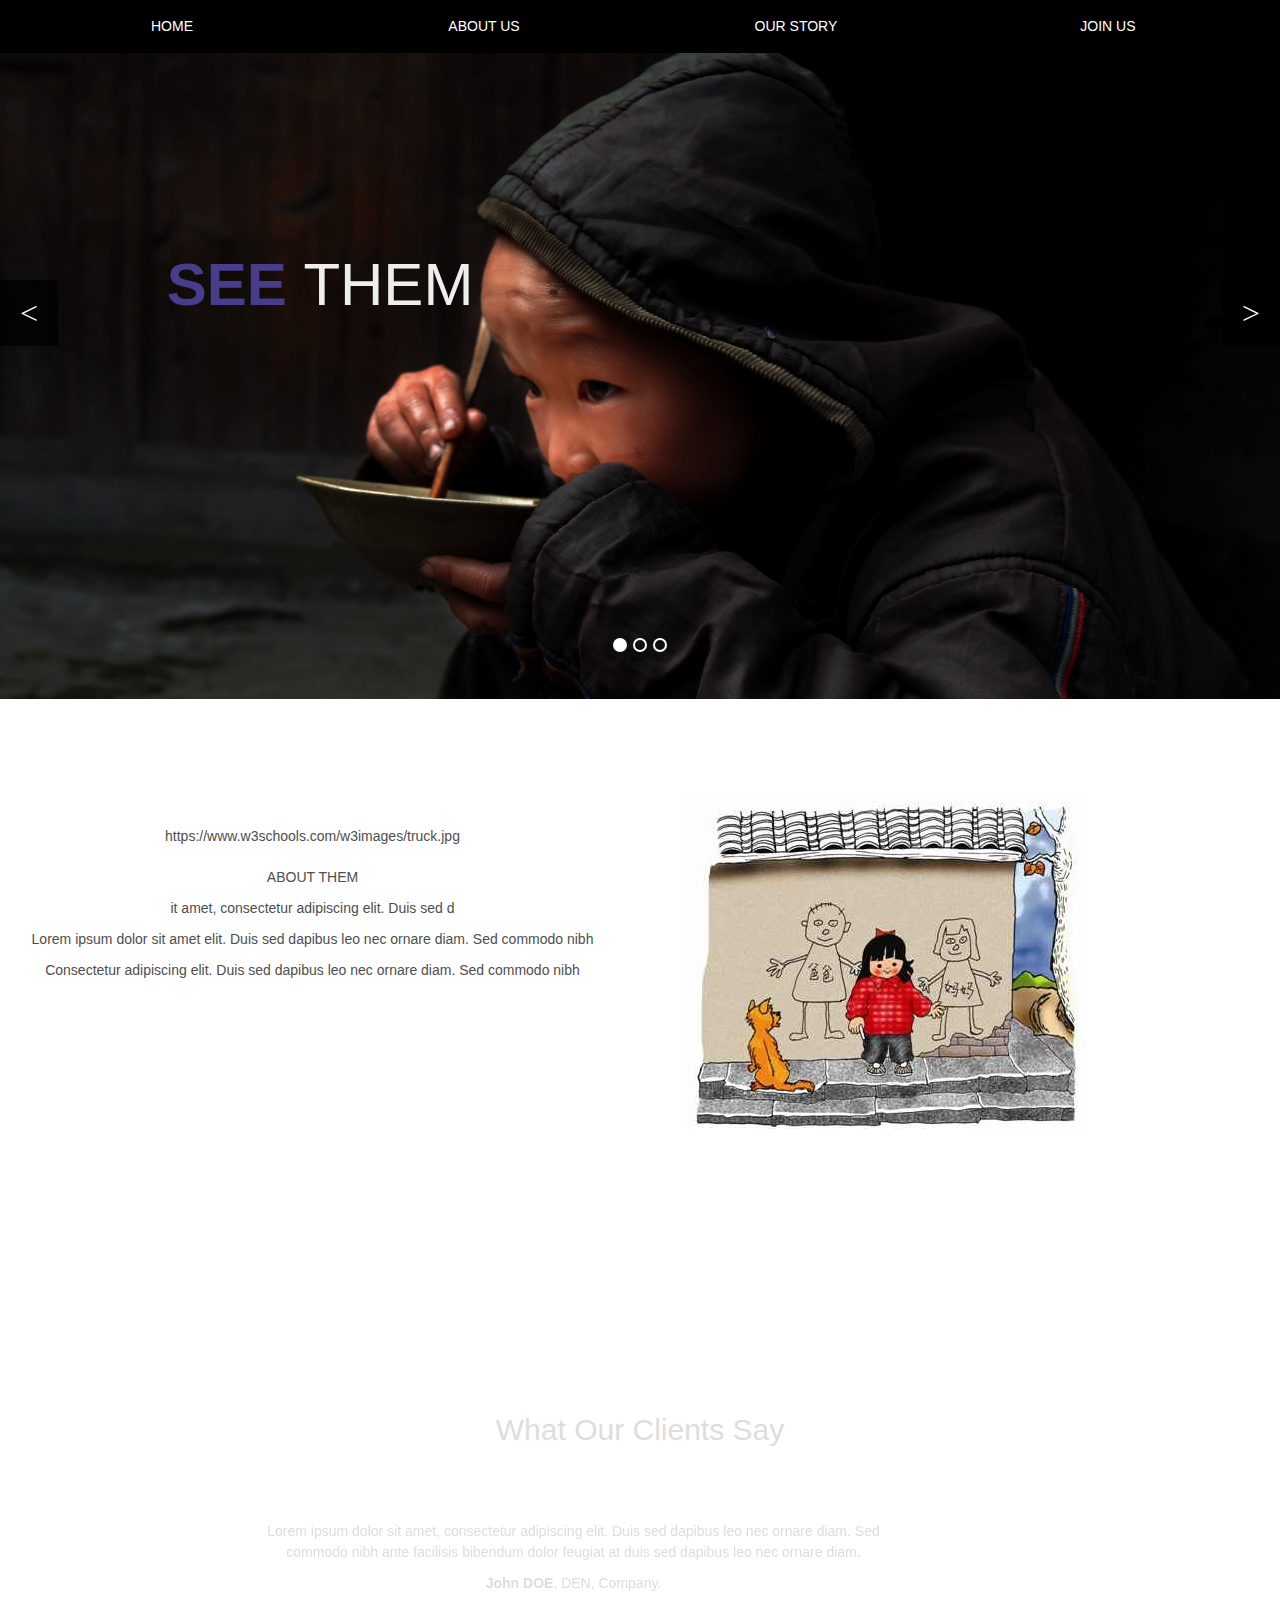
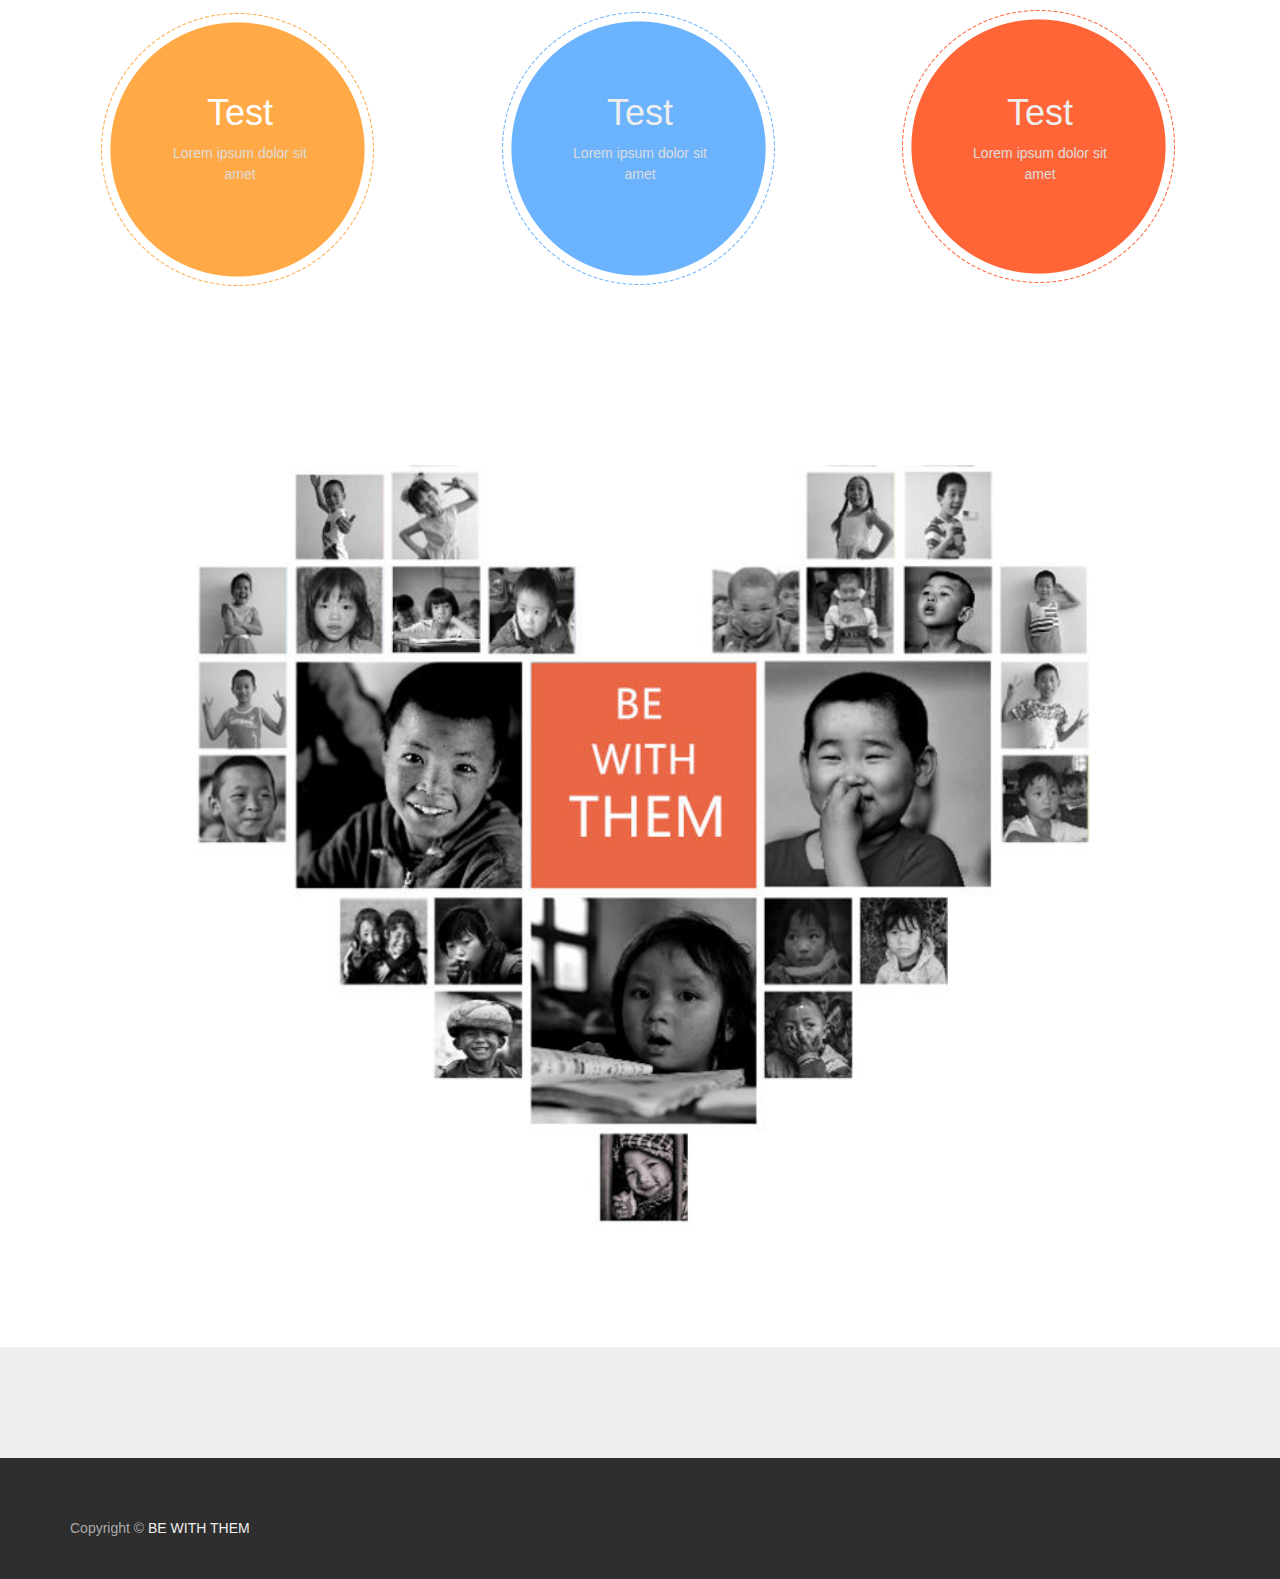
<file: index.html>
<!DOCTYPE html>
<html lang="en">

	<head>
		<meta charset="utf-8">
		<meta name="viewport" content="width=device-width, initial-scale=1.0">
		<title>Be With Them</title>
		<meta name="description" content="">

		<!-- core CSS -->
		<link href="css/bootstrap.min.css" rel="stylesheet">
		<link href="css/font-awesome.min.css" rel="stylesheet">
		<link href="css/prettyPhoto.css" rel="stylesheet">
		<link href="css/main.css" rel="stylesheet">
		<link href="css/responsive.css" rel="stylesheet">
		<link href="css/owl.carousel.css" rel="stylesheet">
		<link href="css/owl.theme.css" rel="stylesheet">
		<link rel="stylesheet" href="css/w3.css">
		<!--<link href='http://fonts.useso.com/css?family=Open+Sans:300,400,600,700,800' rel='stylesheet' type='text/css'>-->
		<!-- HTML5 shim and Respond.js for IE8 support of HTML5 elements and media queries -->
		<!--[if lt IE 9]>
      <script src="https://oss.maxcdn.com/html5shiv/3.7.2/html5shiv.min.js"></script>
      <script src="https://oss.maxcdn.com/respond/1.4.2/respond.min.js"></script>
    <![endif]-->
	</head>

	<body class="homepage">

		<!-- Links (sit on top) -->
		<div class="w3-top">
			<div class="w3-row w3-padding w3-black">
				<div class="w3-col s3">
					<a href="index.html" class="w3-button w3-block w3-black">HOME</a>
				</div>
				<div class="w3-col s3">
					<a href="aboutUS.html" class="w3-button w3-block w3-black">ABOUT US</a>
				</div>
				<div class="w3-col s3">
					<a href="ourStory.html" class="w3-button w3-block w3-black">OUR STORY</a>
				</div>
				<div class="w3-col s3">
					<a href="joinUs.html" class="w3-button w3-block w3-black">JOIN US</a>
				</div>
			</div>
		</div>
		<div id="main-slide" class="carousel slide" data-ride="carousel">
			<ol class="carousel-indicators">
				<li data-target="#main-slide" data-slide-to="0" class="active"></li>
				<li data-target="#main-slide" data-slide-to="1"></li>
				<li data-target="#main-slide" data-slide-to="2"></li>
			</ol>
			<div class="carousel-inner">
				<div class="item active"> <img class="img-responsive" src="images/home1.jpg" alt="slider">
					<div class="slider-content" style="margin-left: -25%;">
						<div class="col-md-12 text-center">
							<h2></h2>
							<h2><font color="darkslateblue"><strong>SEE </strong></font>THEM</h2>
							<h3></h3>
							<!--<p><a href="about.html" class="slider btn">Read More</a> </p>-->
						</div>
					</div>
				</div>
				<div class="item"> <img class="img-responsive" src="images/home2.jpg" alt="slider">
					<div class="slider-content" style="margin-left: -30%;">
						<div class="col-md-12 text-center">
							<h2><strong>SUPPORT</strong> <font color="red"><strong>THEM</strong> </font></h2>
							<!--<h3>Responsive, Easy to Customize and Ready for Your Business</h3>-->
							<!--<p><a href="portfolio.html" class="slider btn">View Portfolio</a> </p>-->
						</div>
					</div>
				</div>
				<div class="item"> <img class="img-responsive" src="images/home7.jpg" alt="slider">
					<div class="slider-content">
						<div class="col-md-12 text-center" style="margin-left: 15%;">
							<h2><font color="darkorange"><strong>BE WITH THEM</strong></font></h2>
							<h3></h3>
							<!--<p><a href="portfolio.html" class="slider btn">View Portfolio</a> </p>-->
						</div>
					</div>
				</div>
			</div>
			<a class="left carousel-control" href="#main-slide" data-slide="prev"> <span><i class="fa fa-angle-left"></i></span> </a>
			<a class="right carousel-control" href="#main-slide" data-slide="next"> <span><i class="fa fa-angle-right"></i></span> </a>
		</div>

		<div class="row" id="section1" style="height: 550px;margin-top: 5%;">
			<div class="col-xs-12 col-sm-6 col-md-6 col-lg-6 grid" style="background-color: white;">
				<div class="center" style="text-align: center;padding-top: 10%;">https://www.w3schools.com/w3images/truck.jpg
					<h2></h2>
					<p>ABOUT THEM</p>
					<p>it amet, consectetur adipiscing elit. Duis sed d</p>
					<p>Lorem ipsum dolor sit amet elit. Duis sed dapibus leo nec ornare diam. Sed commodo nibh</p>
				    <p>Consectetur adipiscing elit. Duis sed dapibus leo nec ornare diam. Sed commodo nibh</p>
				</div>
			</div>
			<div class="col-xs-12 col-sm-6 col-md-6 col-lg-6 " style="background-color: white;">
				<div class="center center-block">

					<img  src="images/image1.jpg" class="img-responsive center-block" style="margin-top: 5%; margin-left: 5%;"  >

				</div>
			</div>

		</div>

		<div id="section2">
			<section id="testimonials" class="text-center">
				<div class="container">
					<div class="center" style="margin-top: 20px;">
						<h2>What Our Clients Say</h2>
					</div>
					<div class="row">
						<div class="col-md-8 col-md-offset-2">
							<div id="testimonial" class="owl-carousel owl-theme" style="opacity: 1; display: block;">
									<div class="owl-wrapper" style="width: 3702px; left: 0px; display: block; transition: all 0ms ease; transform: translate3d(0px, 0px, 0px);">
										<div class="owl-item" style="width: 617px;">
											<p>Lorem ipsum dolor sit amet, consectetur adipiscing elit. Duis sed dapibus leo nec ornare diam. Sed commodo nibh ante facilisis bibendum dolor feugiat at duis sed dapibus leo nec ornare diam.</p>
											<p><strong>John DOE</strong>, DEN, Company.</p>
										</div>

									</div>

							</div>
						</div>

						<div class="row">
							<div class="col-md-4 roundStyle" style="position:relative;">

								<img src="images/round1.png" />
								<div style="roundWrapper">
								<div class="caption post-content">
								
									<h1 style="color: white;">Test</h1>
									<p>Lorem ipsum dolor sit amet</p>
								</div>
								</div>
							</div>
				<div class="col-md-4 roundStyle" style="position:relative;">

								<img src="images/round2.png" />
								<div style="roundWrapper">
								<div class="caption post-content">
								
									<h1>Test</h1>
									<p>Lorem ipsum dolor sit amet</p>
								</div>
								
								</div>
								
							</div>
						<div class="col-md-4 roundStyle" style="position:relative;">

								<img src="images/round3.png" />
								<div style="roundWrapper">
								<div class=" post-content">
								
									<h1>Test</h1>
									<p>Lorem ipsum dolor sit amet</p>
								</div>
								</div>
							</div>
						</div>
					</div>
			</section>

			</div>
<section>
	
	<div class="row">
			<div class="container center">
		<img src="images/homeBg5_02.jpg" width="80%"/>
	</div>
	</div>
	
</section>
			<section id="get-started">
				<div class="container">
					<div class="row">
						<div class="col-sm-12">
						</div>
					</div>
				</div>
			</section>
			<footer id="footer">
				<div class="container">
					<div class="row">
						<div class="col-sm-6">Copyright &copy;
							<a target="_blank" title="">BE WITH THEM</a>
						</div>
					</div>
				</div>
			</footer>
			<script type="text/javascript" src="js/jquery.js"></script>
			<script type="text/javascript" src="js/bootstrap.min.js"></script>
			<script type="text/javascript" src="js/jquery.prettyPhoto.js"></script>
			<script type="text/javascript" src="js/jquery.isotope.min.js"></script>
			<script type="text/javascript" src="js/owl.carousel.js"></script>
	</body>

</html>
</file>
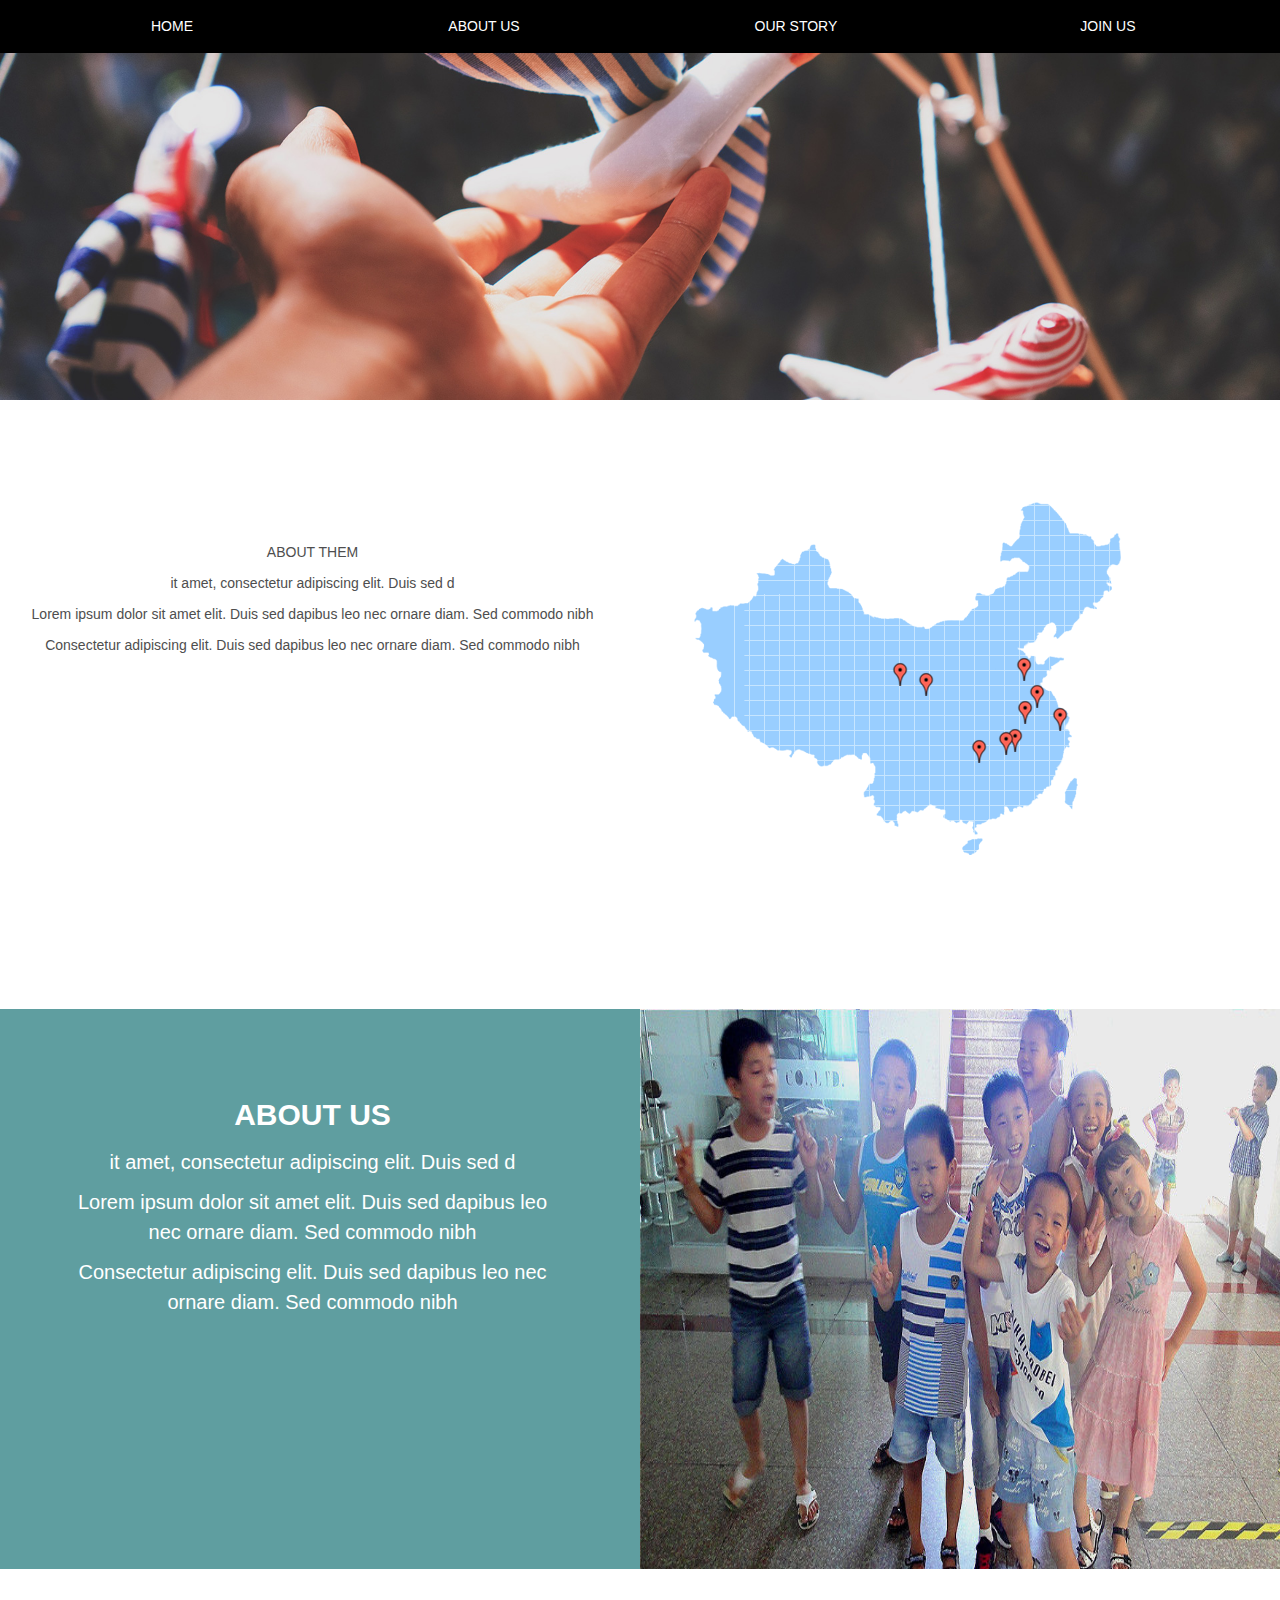
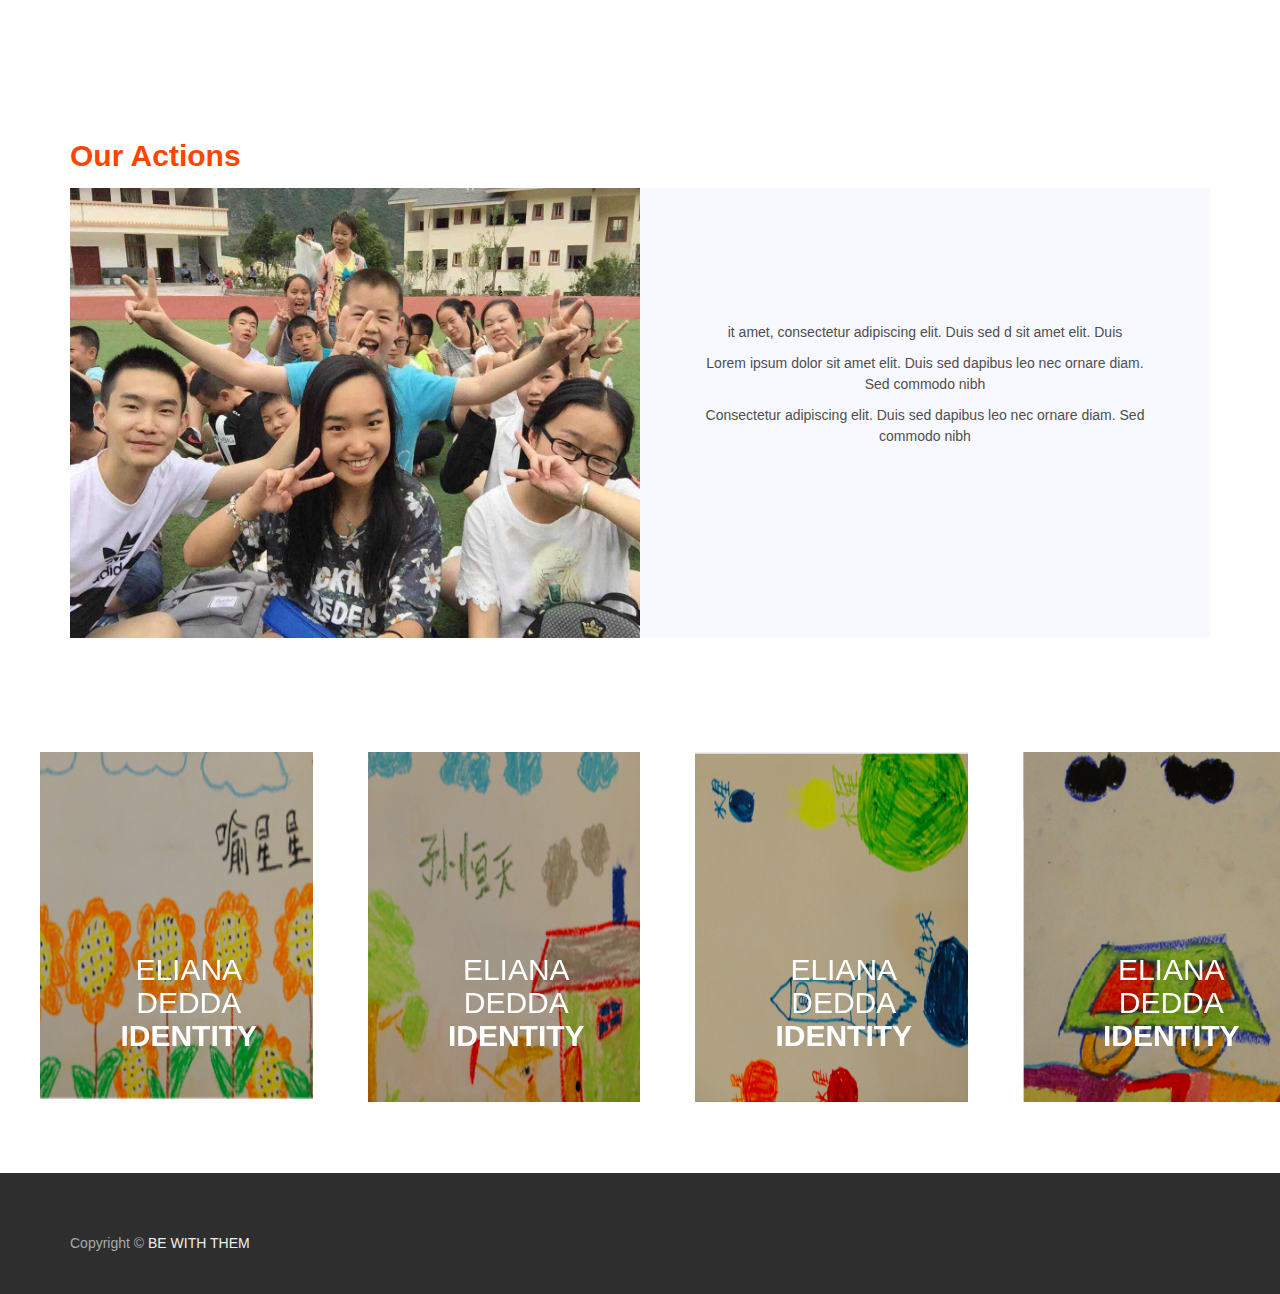
<file: aboutUS.html>
<!DOCTYPE html>
<html lang="en">

	<head>
		<meta charset="utf-8">
		<meta name="viewport" content="width=device-width, initial-scale=1.0">
		<title>Be With Them</title>
		<meta name="description" content="">

		<!-- core CSS -->
		<link href="css/bootstrap.min.css" rel="stylesheet">
		<link href="css/font-awesome.min.css" rel="stylesheet">
		<link href="css/prettyPhoto.css" rel="stylesheet">
		<link href="css/main.css" rel="stylesheet">
		<!--<link href="css/responsive.css" rel="stylesheet">-->
		<link href="css/owl.carousel.css" rel="stylesheet">
		<link href="css/owl.theme.css" rel="stylesheet">
		<link rel="stylesheet" href="css/w3.css">
		<link href="css/set2.css" rel="stylesheet" type="text/css">
		<!--<link href='http://fonts.useso.com/css?family=Open+Sans:300,400,600,700,800' rel='stylesheet' type='text/css'>-->
		<!-- HTML5 shim and Respond.js for IE8 support of HTML5 elements and media queries -->
		<!--[if lt IE 9]>
      <script src="https://oss.maxcdn.com/html5shiv/3.7.2/html5shiv.min.js"></script>
      <script src="https://oss.maxcdn.com/respond/1.4.2/respond.min.js"></script>
    <![endif]-->
	</head>

	<body class="homepage">

		<!-- Links (sit on top) -->
		<div class="w3-top">
			<div class="w3-row w3-padding w3-black">
				<div class="w3-col s3">
					<a href="index.html" class="w3-button w3-block w3-black">HOME</a>
				</div>
				<div class="w3-col s3">
					<a href="aboutUS.html" class="w3-button w3-block w3-black">ABOUT US</a>
				</div>
				<div class="w3-col s3">
					<a href="ourStory.html" class="w3-button w3-block w3-black">OUR STORY</a>
				</div>
				<div class="w3-col s3">
					<a href="joinUs.html" class="w3-button w3-block w3-black">JOIN US</a>
				</div>
			</div>
		</div>

		<div class="row">
			<div class="col-xs-12 col-sm-12 col-md-12 col-lg-12">

				<img src="images/aboutusBg1.jpg" style="width: 100%; height: auto;" />
			</div>

		</div>
		<div class="row" id="section1" style="height: 550px;margin-top: 5%;">
			<div class="col-xs-12 col-sm-6 col-md-6 col-lg-6 grid" style="background-color: white;">
				<div class="center" style="text-align: center;padding-top: 10%;">
					<h2></h2>
					<p>ABOUT THEM</p>
					<p>it amet, consectetur adipiscing elit. Duis sed d</p>
					<p>Lorem ipsum dolor sit amet elit. Duis sed dapibus leo nec ornare diam. Sed commodo nibh</p>
					<p>Consectetur adipiscing elit. Duis sed dapibus leo nec ornare diam. Sed commodo nibh</p>
				</div>
			</div>
			<div class="col-xs-12 col-sm-6 col-md-6 col-lg-6 " style="background-color: white;">
				<div class="center center-block">

					<img src="images/about1_01.png" class="img-responsive center-block" style="margin-top: 5%; margin-left: 5%;">

				</div>
			</div>
		</div>

		<div class="row">
			<div class="col-xs-12 col-sm-6 col-md-6 col-lg-6 grid" style="background-color: cadetblue;height: 560px;">
				<div class="center" style="text-align: center;padding: 10%; color: #FFFFFF; font-size: 20px;">
					<h2></h2>
					<p style="font-size: 30px;"><strong>ABOUT US</strong></p>
					<p>it amet, consectetur adipiscing elit. Duis sed d</p>
					<p>Lorem ipsum dolor sit amet elit. Duis sed dapibus leo nec ornare diam. Sed commodo nibh</p>
					<p>Consectetur adipiscing elit. Duis sed dapibus leo nec ornare diam. Sed commodo nibh</p>
				</div>
			</div>
			<div class="col-xs-12 col-sm-6 col-md-6 col-lg-6 " style="background-color: white;padding:0;">
				<div class="center center-block">

					<img src="images/aboutBg3_01.jpg" class="img-responsive center-block" style="width: 100%; height: 560px;">

				</div>
			</div>

		</div>

		<div class="row">
			<div class="container">
				<div class="col-xs-12 col-sm-12 col-md-12 col-lg-12 " style="padding-top: 10%; padding-left: 0px; ">

					<p style="font-size: 30px; color: orangered;"><strong>Our Actions</strong></p>
				</div>
				<div class="col-xs-12 col-sm-6 col-md-6 col-lg-6 " style="padding:0;">
					<div class="center center-block">

						<img src="images/about3_02.jpg" class="img-responsive " style="width: 100%; height:450px;">

					</div>

				</div>

				<div class="col-xs-12 col-sm-6 col-md-6 col-lg-6 " style="padding:0; background-color: ghostwhite; height:450px;">
					<div class="center" style="text-align: center; margin-top: 10%; padding: 10%;">

						<h2></h2>
						<p>it amet, consectetur adipiscing elit. Duis sed d sit amet elit. Duis</p>
						<p>Lorem ipsum dolor sit amet elit. Duis sed dapibus leo nec ornare diam. Sed commodo nibh</p>
						<p>Consectetur adipiscing elit. Duis sed dapibus leo nec ornare diam. Sed commodo nibh</p>
					</div>

				</div>

			</div>
		</div>

		</section>

			<div class="row" style="margin-top: 50px;">
				<section class="col-xs-6 col-sm-3 col-md-3 col-lg-3 grid">

					<figure class="effect-oscar" style="height: 350px;">

						<img src="images/about/1_01.png" alt="" class="img-responsive" width="100%"  />

						<figcaption>

							<h2>Eliana Dedda<span> Identity</span></h2>
							<!--<h3 style="color: white;">Eliana Dedda<span> Identity</span></h3>-->

							<p>Message1.</p>
							<p>Personal Brand.</p>
							<p>Personal Brand Identity.</p>
						</figcaption>

					</figure>

				</section>

				<section class="col-xs-6 col-sm-3 col-md-3 col-lg-3 grid">

					<figure class="effect-oscar" style="height: 350px;">

						<img src="images/about/2_01.png" alt="" class="img-responsive" width="100%"   />

						<figcaption>

							<h2>Eliana Dedda<span> Identity</span></h2>

							<p>Personal Brand Identity.</p>


						</figcaption>

					</figure>

				</section>
				
				<section class="col-xs-6 col-sm-3 col-md-3 col-lg-3 grid">

					<figure class="effect-oscar" style="height: 350px;">

						<img src="images/about/5_01.png" alt="" class="img-responsive" width="100%"  />

						<figcaption>

							<h2>Eliana Dedda<span> Identity</span></h2>
							<!--<h3 style="color: white;">Eliana Dedda<span> Identity</span></h3>-->

							<p>Message1.</p>
							<p>Personal Brand.</p>
							<p>Personal Brand Identity.</p>
						</figcaption>

					</figure>

				</section>
<section class="col-xs-6 col-sm-3 col-md-3 col-lg-3 grid">

					<figure class="effect-oscar" style="height: 350px;">

						<img src="images/about/4_01.png" alt="" class="img-responsive" width="100%"  />

						<figcaption>

							<h2>Eliana Dedda<span> Identity</span></h2>
							<!--<h3 style="color: white;">Eliana Dedda<span> Identity</span></h3>-->

							<p>Message1.</p>
							<p>Personal Brand.</p>
							<p>Personal Brand Identity.</p>
						</figcaption>

					</figure>

				</section>

			</div>

				<footer id="footer" style="margin-top: 40px;">
			<div class="container">
				<div class="row">
					<div class="col-sm-6">Copyright &copy;
						<a target="_blank" title="">BE WITH THEM</a>
					</div>
				</div>
			</div>
			
		</footer>
		<script type="text/javascript" src="js/jquery.js"></script>
		<script type="text/javascript" src="js/bootstrap.min.js"></script>
		<script type="text/javascript" src="js/jquery.prettyPhoto.js"></script>
		<script type="text/javascript" src="js/jquery.isotope.min.js"></script>
		<script type="text/javascript" src="js/owl.carousel.js"></script>
	</body>

</html>
</file>
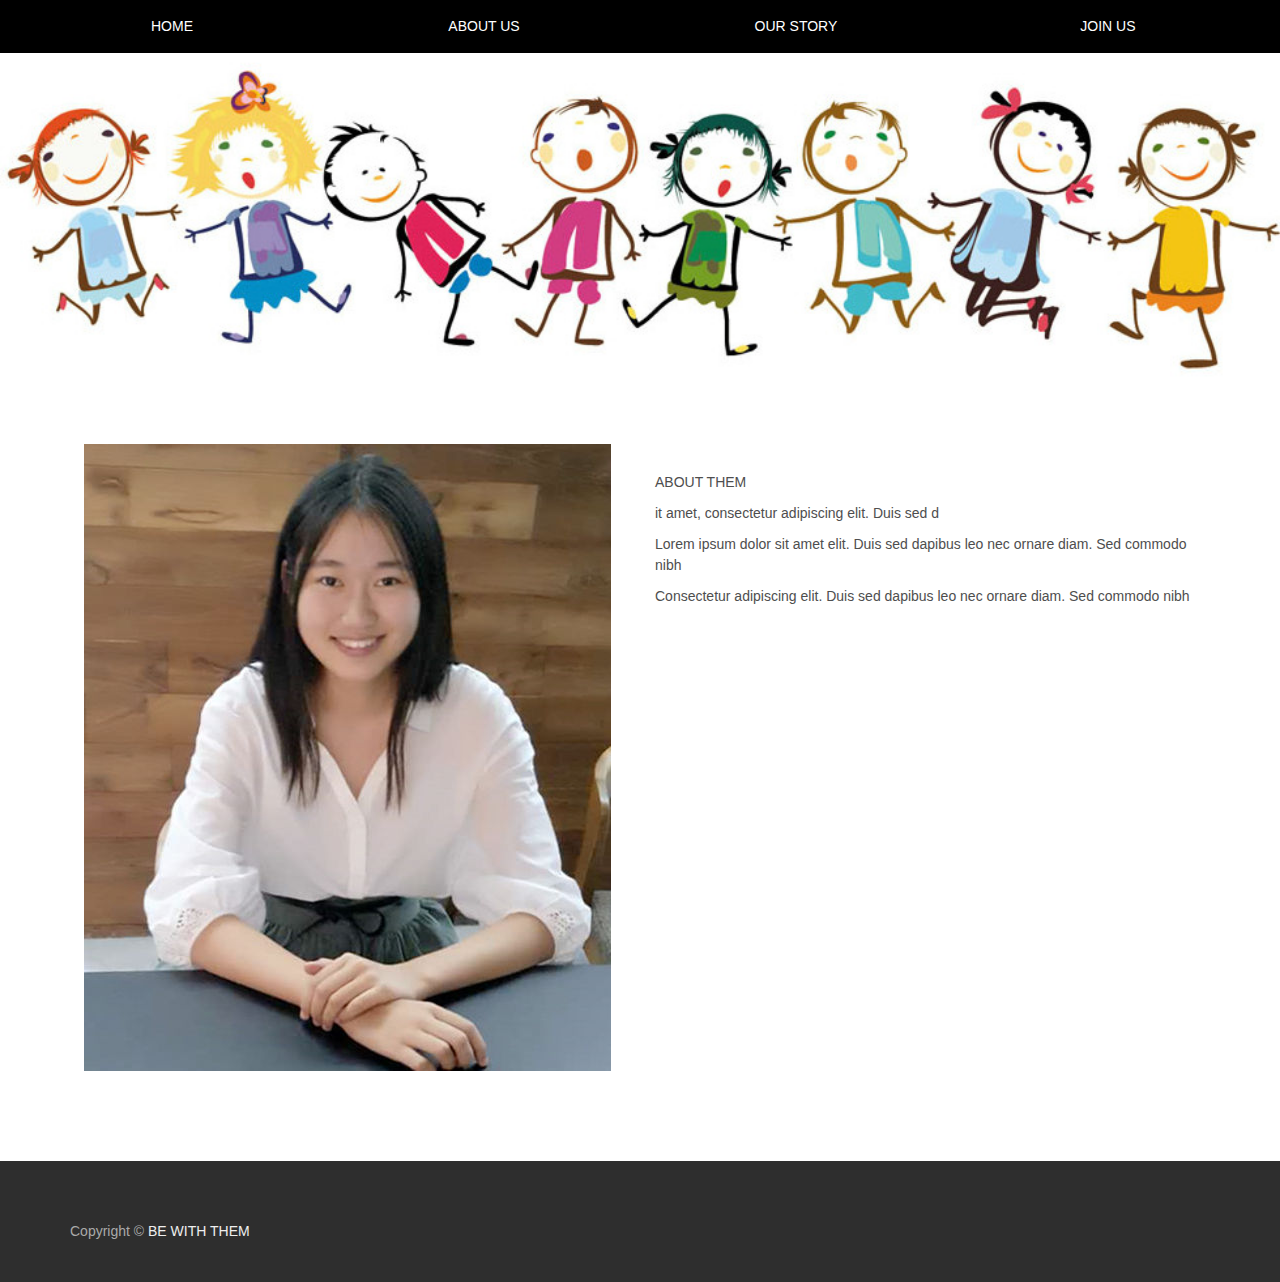
<file: joinUs.html>
<!DOCTYPE html>
<html lang="en">

	<head>
		<meta charset="utf-8">
		<meta name="viewport" content="width=device-width, initial-scale=1.0">
		<title>Be With Them</title>
		<meta name="description" content="">

		<!-- core CSS -->
		<link href="css/bootstrap.min.css" rel="stylesheet">
		<link href="css/font-awesome.min.css" rel="stylesheet">
		<link href="css/prettyPhoto.css" rel="stylesheet">
		<link href="css/main.css" rel="stylesheet">
		<link href="css/responsive.css" rel="stylesheet">
		<link href="css/owl.carousel.css" rel="stylesheet">
		<link rel="stylesheet" href="css/w3.css">
	</head>

	<body class="homepage" style="background-color: white;">

		<!-- Links (sit on top) -->
		<div class="w3-top">
			<div class="w3-row w3-padding w3-black">
				<div class="w3-col s3">
					<a href="index.html" class="w3-button w3-block w3-black">HOME</a>
				</div>
				<div class="w3-col s3">
					<a href="aboutUS.html" class="w3-button w3-block w3-black">ABOUT US</a>
				</div>
				<div class="w3-col s3">
					<a href="ourStory.html" class="w3-button w3-block w3-black">OUR STORY</a>
				</div>
				<div class="w3-col s3">
					<a href="joinUs.html" class="w3-button w3-block w3-black">JOIN US</a>
				</div>
			</div>
		</div>

		<div class="row">
			<div class="col-xs-12 col-sm-12 col-md-12 col-lg-12">

				<img src="images/aboutBg2.jpg" style="width: 100%; height: auto;" />
			</div>

		</div>
		<div class="container"  >
	
				<div class="row" id="section1" style="margin-top: 5%;">
			
			<div class="col-xs-12 col-sm-6 col-md-6 col-lg-6 " >
				<div class="center center-block">

					<img src="images/hx_01.jpg" class="img-responsive center-block">

				</div>
			</div>
			<div class="col-xs-12 col-sm-6 col-md-6 col-lg-6 grid" ">
				<div class="center" style="text-align: left;padding-top: 5%;">
					<p>ABOUT THEM</p>
					<p>it amet, consectetur adipiscing elit. Duis sed d</p>
					<p>Lorem ipsum dolor sit amet elit. Duis sed dapibus leo nec ornare diam. Sed commodo nibh</p>
					<p>Consectetur adipiscing elit. Duis sed dapibus leo nec ornare diam. Sed commodo nibh</p>
				</div>
			</div>
			
		</div>
</div>
		
		<footer id="footer" style="margin-top: 40px;">
			<div class="container">
				<div class="row">
					<div class="col-sm-6">Copyright &copy;
						<a target="_blank" title="">BE WITH THEM</a>
					</div>
				</div>
			</div>
			
		</footer>
		<script type="text/javascript" src="js/jquery.js"></script>
		<script type="text/javascript" src="js/bootstrap.min.js"></script>
		<script type="text/javascript" src="js/jquery.prettyPhoto.js"></script>
		<script type="text/javascript" src="js/jquery.isotope.min.js"></script>
	</body>

</html>
</file>
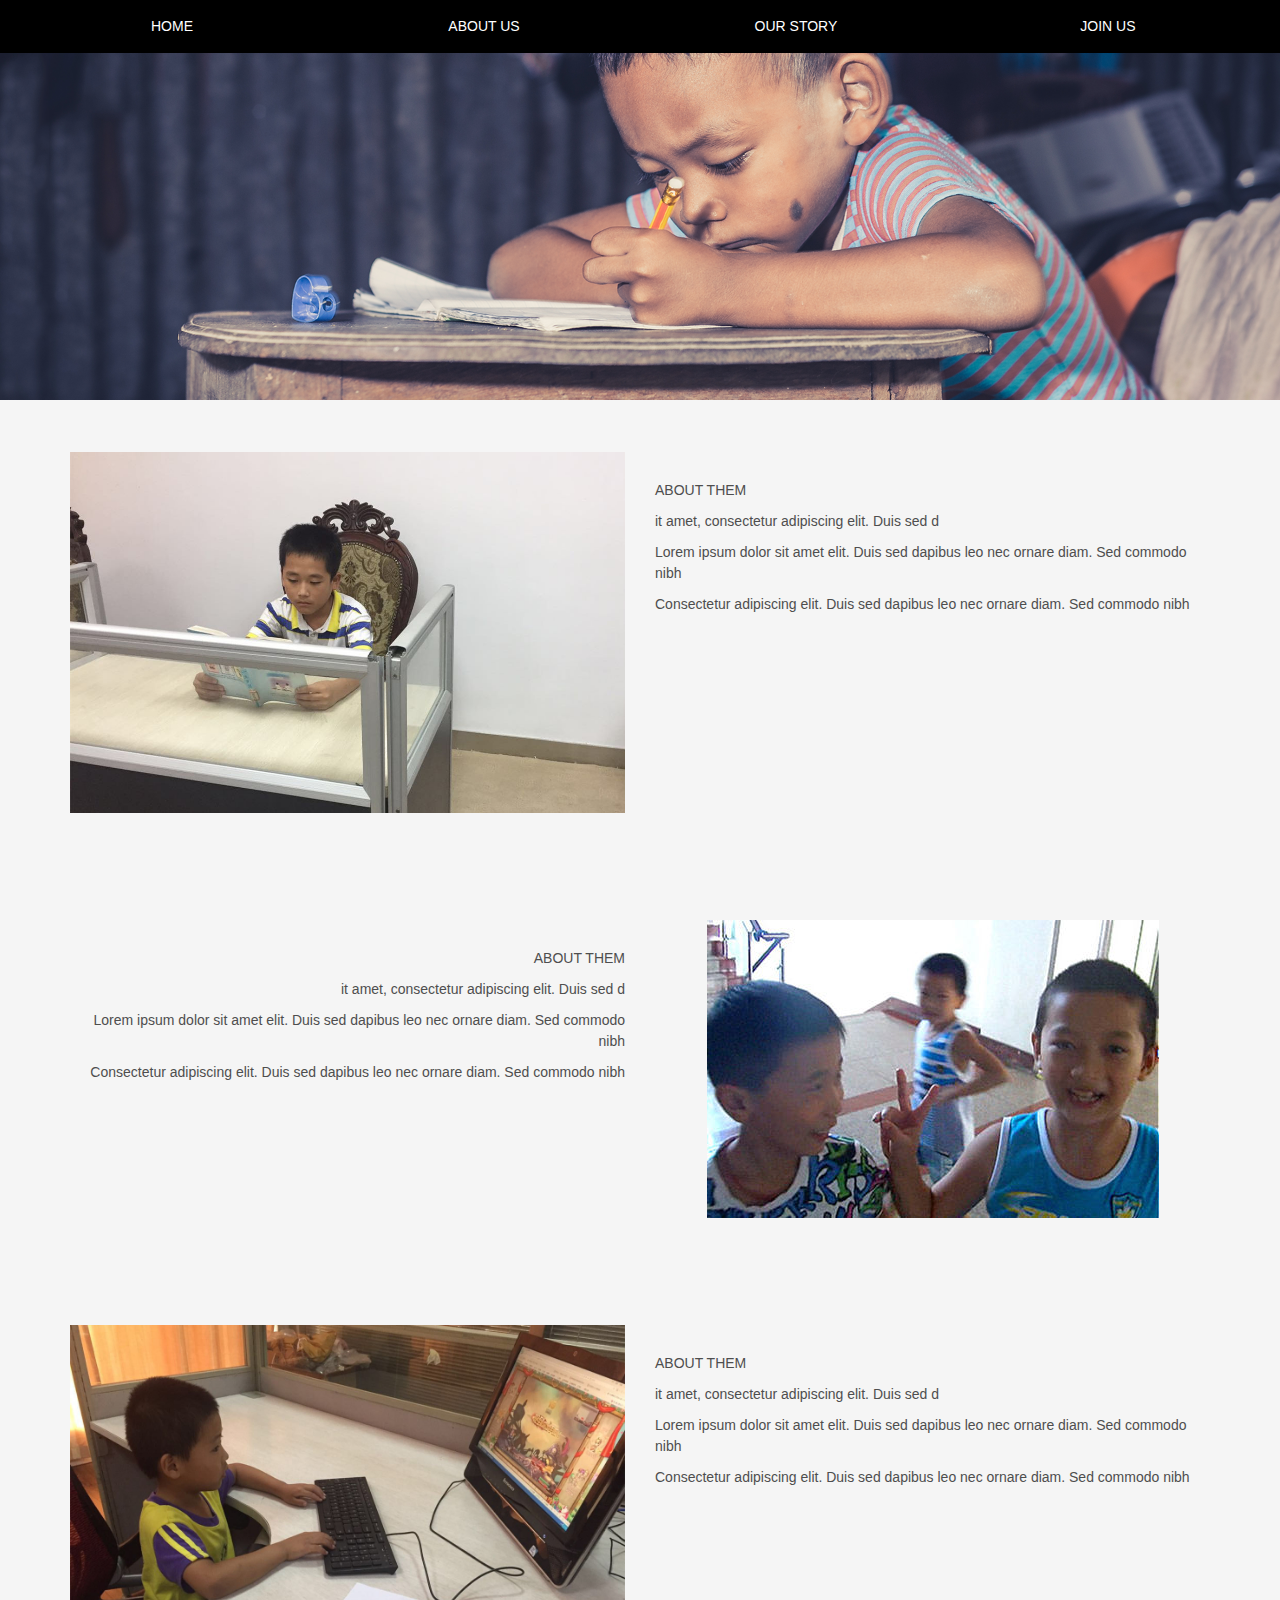
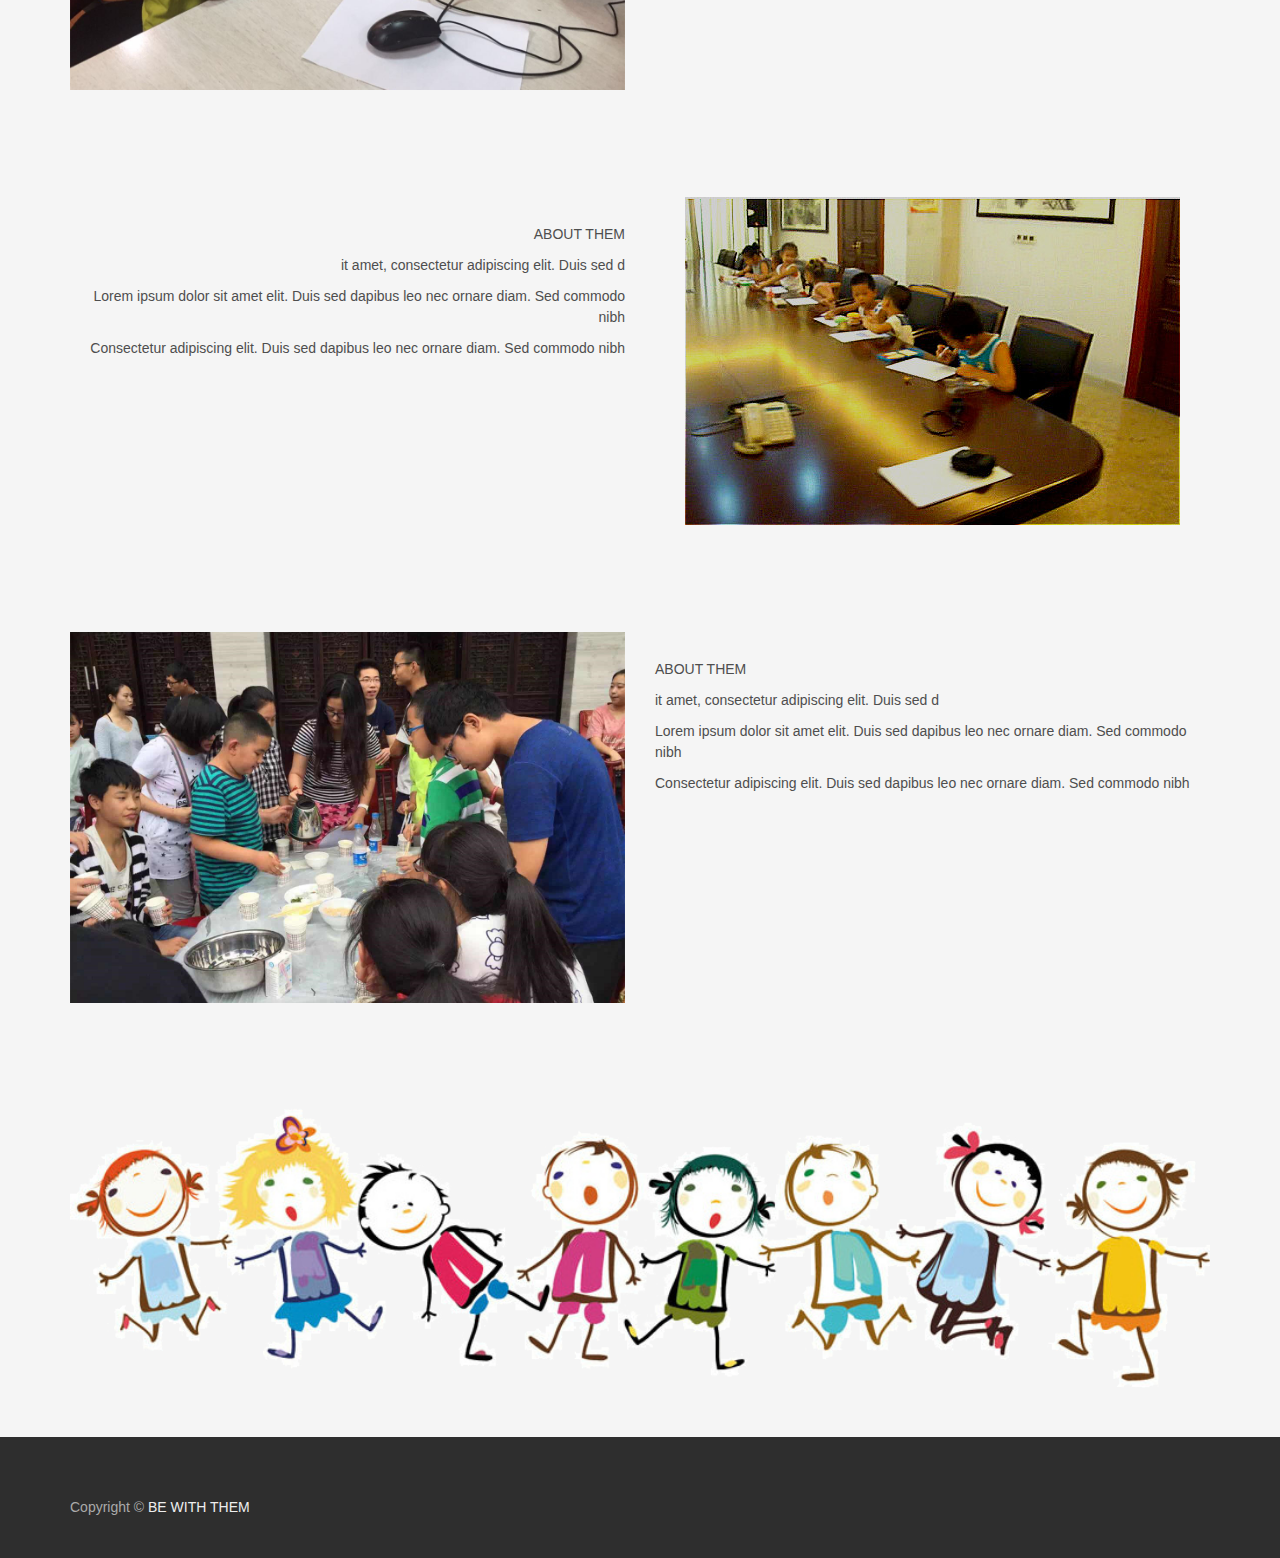
<file: ourStory.html>
<!DOCTYPE html>
<html lang="en">

	<head>
		<meta charset="utf-8">
		<meta name="viewport" content="width=device-width, initial-scale=1.0">
		<title>Be With Them</title>
		<meta name="description" content="">

		<!-- core CSS -->
		<link href="css/bootstrap.min.css" rel="stylesheet">
		<link href="css/font-awesome.min.css" rel="stylesheet">
		<link href="css/prettyPhoto.css" rel="stylesheet">
		<link href="css/main.css" rel="stylesheet">
		<link href="css/responsive.css" rel="stylesheet">
		<link href="css/owl.carousel.css" rel="stylesheet">
		<link rel="stylesheet" href="css/w3.css">
	</head>

	<body class="homepage" style="background-color: whitesmoke;">

		<!-- Links (sit on top) -->
		<div class="w3-top">
			<div class="w3-row w3-padding w3-black">
				<div class="w3-col s3">
					<a href="index.html" class="w3-button w3-block w3-black">HOME</a>
				</div>
				<div class="w3-col s3">
					<a href="aboutUS.html" class="w3-button w3-block w3-black">ABOUT US</a>
				</div>
				<div class="w3-col s3">
					<a href="ourStory.html" class="w3-button w3-block w3-black">OUR STORY</a>
				</div>
				<div class="w3-col s3">
					<a href="joinUs.html" class="w3-button w3-block w3-black">JOIN US</a>
				</div>
			</div>
		</div>

		<div class="row">
			<div class="col-xs-12 col-sm-12 col-md-12 col-lg-12">

				<img src="images/aboutBg6.png" style="width: 100%; height: auto;" />
			</div>

		</div>
		<div class="container"  >
		<div class="row" id="section1" style="margin-top: 5%;">
			
			<div class="col-xs-12 col-sm-6 col-md-6 col-lg-6 " >
				<div class="center center-block">

					<img src="images/story/story1_01.jpg" class="img-responsive center-block">

				</div>
			</div>
			<div class="col-xs-12 col-sm-6 col-md-6 col-lg-6 grid" ">
				<div class="center" style="text-align: left;padding-top: 5%;">
					<p>ABOUT THEM</p>
					<p>it amet, consectetur adipiscing elit. Duis sed d</p>
					<p>Lorem ipsum dolor sit amet elit. Duis sed dapibus leo nec ornare diam. Sed commodo nibh</p>
					<p>Consectetur adipiscing elit. Duis sed dapibus leo nec ornare diam. Sed commodo nibh</p>
				</div>
			</div>
			
		</div>
		
		
				<div class="row" id="section1" style="margin-top: 5%;">
			
		
			<div class="col-xs-12 col-sm-6 col-md-6 col-lg-6 grid" ">
				<div class="center" style="text-align: right;padding-top: 5%;">
					<p>ABOUT THEM</p>
					<p>it amet, consectetur adipiscing elit. Duis sed d</p>
					<p>Lorem ipsum dolor sit amet elit. Duis sed dapibus leo nec ornare diam. Sed commodo nibh</p>
					<p>Consectetur adipiscing elit. Duis sed dapibus leo nec ornare diam. Sed commodo nibh</p>
				</div>
			</div>
				<div class="col-xs-12 col-sm-6 col-md-6 col-lg-6 " >
				<div class="center center-block">

					<img src="images/story/story2_01.jpg" class="img-responsive center-block">

				</div>
			</div>
		</div>
		
		
		
				<div class="row" id="section1" style="margin-top: 5%;">
			
			<div class="col-xs-12 col-sm-6 col-md-6 col-lg-6 " >
				<div class="center center-block">

					<img src="images/story/story3_01.jpg" class="img-responsive center-block">

				</div>
			</div>
			<div class="col-xs-12 col-sm-6 col-md-6 col-lg-6 grid" ">
				<div class="center" style="text-align: left;padding-top: 5%;">
					<p>ABOUT THEM</p>
					<p>it amet, consectetur adipiscing elit. Duis sed d</p>
					<p>Lorem ipsum dolor sit amet elit. Duis sed dapibus leo nec ornare diam. Sed commodo nibh</p>
					<p>Consectetur adipiscing elit. Duis sed dapibus leo nec ornare diam. Sed commodo nibh</p>
				</div>
			</div>
			
		</div>
		
		
				<div class="row" id="section1" style="margin-top: 5%;">
			
			
			<div class="col-xs-12 col-sm-6 col-md-6 col-lg-6 grid" ">
				<div class="center" style="text-align: right;padding-top: 5%;">
					<p>ABOUT THEM</p>
					<p>it amet, consectetur adipiscing elit. Duis sed d</p>
					<p>Lorem ipsum dolor sit amet elit. Duis sed dapibus leo nec ornare diam. Sed commodo nibh</p>
					<p>Consectetur adipiscing elit. Duis sed dapibus leo nec ornare diam. Sed commodo nibh</p>
				</div>
			</div>
			<div class="col-xs-12 col-sm-6 col-md-6 col-lg-6 " >
				<div class="center center-block">

					<img src="images/story/story4_01.jpg" class="img-responsive center-block">

				</div>
			</div>
			
		</div>
		
		
			<div class="row" id="section1" style="margin-top: 5%;">
			
			<div class="col-xs-12 col-sm-6 col-md-6 col-lg-6 " >
				<div class="center center-block">

					<img src="images/story/story5_01.jpg" class="img-responsive center-block">

				</div>
			</div>
			<div class="col-xs-12 col-sm-6 col-md-6 col-lg-6 grid" ">
				<div class="center" style="text-align: left;padding-top: 5%;">
					<p>ABOUT THEM</p>
					<p>it amet, consectetur adipiscing elit. Duis sed d</p>
					<p>Lorem ipsum dolor sit amet elit. Duis sed dapibus leo nec ornare diam. Sed commodo nibh</p>
					<p>Consectetur adipiscing elit. Duis sed dapibus leo nec ornare diam. Sed commodo nibh</p>
				</div>
			</div>
			
		</div>
		</div>
</div>
<div class="container">
	

<div class="row">
			<div class="col-xs-12 col-sm-12 col-md-12 col-lg-12">

				<img src="images/story/whyBg2.png" style="width: 100%; height: auto;" />
			</div>

		</div>
			</div>
		
		<footer id="footer" style="margin-top: 40px;">
			<div class="container">
				<div class="row">
					<div class="col-sm-6">Copyright &copy;
						<a target="_blank" title="">BE WITH THEM</a>
					</div>
				</div>
			</div>
			
		</footer>
		<script type="text/javascript" src="js/jquery.js"></script>
		<script type="text/javascript" src="js/bootstrap.min.js"></script>
		<script type="text/javascript" src="js/jquery.prettyPhoto.js"></script>
		<script type="text/javascript" src="js/jquery.isotope.min.js"></script>
	</body>

</html>
</file>
<file: css/prettyPhoto.css>
div.pp_default .pp_top,div.pp_default .pp_top .pp_middle,div.pp_default .pp_top .pp_left,div.pp_default .pp_top .pp_right,div.pp_default .pp_bottom,div.pp_default .pp_bottom .pp_left,div.pp_default .pp_bottom .pp_middle,div.pp_default .pp_bottom .pp_right{height:13px}
div.pp_default .pp_top .pp_left{background:url(../images/prettyPhoto/default/sprite.png) -78px -93px no-repeat}
div.pp_default .pp_top .pp_middle{background:url(../images/prettyPhoto/default/sprite_x.png) top left repeat-x}
div.pp_default .pp_top .pp_right{background:url(../images/prettyPhoto/default/sprite.png) -112px -93px no-repeat}
div.pp_default .pp_content .ppt{color:#f8f8f8}
div.pp_default .pp_content_container .pp_left{background:url(../images/prettyPhoto/default/sprite_y.png) -7px 0 repeat-y;padding-left:13px}
div.pp_default .pp_content_container .pp_right{background:url(../images/prettyPhoto/default/sprite_y.png) top right repeat-y;padding-right:13px}
div.pp_default .pp_next:hover{background:url(../images/prettyPhoto/default/sprite_next.png) center right no-repeat;cursor:pointer}
div.pp_default .pp_previous:hover{background:url(../images/prettyPhoto/default/sprite_prev.png) center left no-repeat;cursor:pointer}
div.pp_default .pp_expand{background:url(../images/prettyPhoto/default/sprite.png) 0 -29px no-repeat;cursor:pointer;width:28px;height:28px}
div.pp_default .pp_expand:hover{background:url(../images/prettyPhoto/default/sprite.png) 0 -56px no-repeat;cursor:pointer}
div.pp_default .pp_contract{background:url(../images/prettyPhoto/default/sprite.png) 0 -84px no-repeat;cursor:pointer;width:28px;height:28px}
div.pp_default .pp_contract:hover{background:url(../images/prettyPhoto/default/sprite.png) 0 -113px no-repeat;cursor:pointer}
div.pp_default .pp_close{width:30px;height:30px;background:url(../images/prettyPhoto/default/sprite.png) 2px 1px no-repeat;cursor:pointer}
div.pp_default .pp_gallery ul li a{background:url(../images/prettyPhoto/default/default_thumb.png) center center #f8f8f8;border:1px solid #aaa}
div.pp_default .pp_social{margin-top:7px}
div.pp_default .pp_gallery a.pp_arrow_previous,div.pp_default .pp_gallery a.pp_arrow_next{position:static;left:auto}
div.pp_default .pp_nav .pp_play,div.pp_default .pp_nav .pp_pause{background:url(../images/prettyPhoto/default/sprite.png) -51px 1px no-repeat;height:30px;width:30px}
div.pp_default .pp_nav .pp_pause{background-position:-51px -29px}
div.pp_default a.pp_arrow_previous,div.pp_default a.pp_arrow_next{background:url(../images/prettyPhoto/default/sprite.png) -31px -3px no-repeat;height:20px;width:20px;margin:4px 0 0}
div.pp_default a.pp_arrow_next{left:52px;background-position:-82px -3px}
div.pp_default .pp_content_container .pp_details{margin-top:5px}
div.pp_default .pp_nav{clear:none;height:30px;width:110px;position:relative}
div.pp_default .pp_nav .currentTextHolder{font-family:Georgia;font-style:italic;color:#999;font-size:11px;left:75px;line-height:25px;position:absolute;top:2px;margin:0;padding:0 0 0 10px}
div.pp_default .pp_close:hover,div.pp_default .pp_nav .pp_play:hover,div.pp_default .pp_nav .pp_pause:hover,div.pp_default .pp_arrow_next:hover,div.pp_default .pp_arrow_previous:hover{opacity:0.7}
div.pp_default .pp_description{font-size:11px;font-weight:700;line-height:14px;margin:5px 50px 5px 0}
div.pp_default .pp_bottom .pp_left{background:url(../images/prettyPhoto/default/sprite.png) -78px -127px no-repeat}
div.pp_default .pp_bottom .pp_middle{background:url(../images/prettyPhoto/default/sprite_x.png) bottom left repeat-x}
div.pp_default .pp_bottom .pp_right{background:url(../images/prettyPhoto/default/sprite.png) -112px -127px no-repeat}
div.pp_default .pp_loaderIcon{background:url(../images/prettyPhoto/default/loader.gif) center center no-repeat}
div.light_rounded .pp_top .pp_left{background:url(../images/prettyPhoto/light_rounded/sprite.png) -88px -53px no-repeat}
div.light_rounded .pp_top .pp_right{background:url(../images/prettyPhoto/light_rounded/sprite.png) -110px -53px no-repeat}
div.light_rounded .pp_next:hover{background:url(../images/prettyPhoto/light_rounded/btnNext.png) center right no-repeat;cursor:pointer}
div.light_rounded .pp_previous:hover{background:url(../images/prettyPhoto/light_rounded/btnPrevious.png) center left no-repeat;cursor:pointer}
div.light_rounded .pp_expand{background:url(../images/prettyPhoto/light_rounded/sprite.png) -31px -26px no-repeat;cursor:pointer}
div.light_rounded .pp_expand:hover{background:url(../images/prettyPhoto/light_rounded/sprite.png) -31px -47px no-repeat;cursor:pointer}
div.light_rounded .pp_contract{background:url(../images/prettyPhoto/light_rounded/sprite.png) 0 -26px no-repeat;cursor:pointer}
div.light_rounded .pp_contract:hover{background:url(../images/prettyPhoto/light_rounded/sprite.png) 0 -47px no-repeat;cursor:pointer}
div.light_rounded .pp_close{width:75px;height:22px;background:url(../images/prettyPhoto/light_rounded/sprite.png) -1px -1px no-repeat;cursor:pointer}
div.light_rounded .pp_nav .pp_play{background:url(../images/prettyPhoto/light_rounded/sprite.png) -1px -100px no-repeat;height:15px;width:14px}
div.light_rounded .pp_nav .pp_pause{background:url(../images/prettyPhoto/light_rounded/sprite.png) -24px -100px no-repeat;height:15px;width:14px}
div.light_rounded .pp_arrow_previous{background:url(../images/prettyPhoto/light_rounded/sprite.png) 0 -71px no-repeat}
div.light_rounded .pp_arrow_next{background:url(../images/prettyPhoto/light_rounded/sprite.png) -22px -71px no-repeat}
div.light_rounded .pp_bottom .pp_left{background:url(../images/prettyPhoto/light_rounded/sprite.png) -88px -80px no-repeat}
div.light_rounded .pp_bottom .pp_right{background:url(../images/prettyPhoto/light_rounded/sprite.png) -110px -80px no-repeat}
div.dark_rounded .pp_top .pp_left{background:url(../images/prettyPhoto/dark_rounded/sprite.png) -88px -53px no-repeat}
div.dark_rounded .pp_top .pp_right{background:url(../images/prettyPhoto/dark_rounded/sprite.png) -110px -53px no-repeat}
div.dark_rounded .pp_content_container .pp_left{background:url(../images/prettyPhoto/dark_rounded/contentPattern.png) top left repeat-y}
div.dark_rounded .pp_content_container .pp_right{background:url(../images/prettyPhoto/dark_rounded/contentPattern.png) top right repeat-y}
div.dark_rounded .pp_next:hover{background:url(../images/prettyPhoto/dark_rounded/btnNext.png) center right no-repeat;cursor:pointer}
div.dark_rounded .pp_previous:hover{background:url(../images/prettyPhoto/dark_rounded/btnPrevious.png) center left no-repeat;cursor:pointer}
div.dark_rounded .pp_expand{background:url(../images/prettyPhoto/dark_rounded/sprite.png) -31px -26px no-repeat;cursor:pointer}
div.dark_rounded .pp_expand:hover{background:url(../images/prettyPhoto/dark_rounded/sprite.png) -31px -47px no-repeat;cursor:pointer}
div.dark_rounded .pp_contract{background:url(../images/prettyPhoto/dark_rounded/sprite.png) 0 -26px no-repeat;cursor:pointer}
div.dark_rounded .pp_contract:hover{background:url(../images/prettyPhoto/dark_rounded/sprite.png) 0 -47px no-repeat;cursor:pointer}
div.dark_rounded .pp_close{width:75px;height:22px;background:url(../images/prettyPhoto/dark_rounded/sprite.png) -1px -1px no-repeat;cursor:pointer}
div.dark_rounded .pp_description{margin-right:85px;color:#fff}
div.dark_rounded .pp_nav .pp_play{background:url(../images/prettyPhoto/dark_rounded/sprite.png) -1px -100px no-repeat;height:15px;width:14px}
div.dark_rounded .pp_nav .pp_pause{background:url(../images/prettyPhoto/dark_rounded/sprite.png) -24px -100px no-repeat;height:15px;width:14px}
div.dark_rounded .pp_arrow_previous{background:url(../images/prettyPhoto/dark_rounded/sprite.png) 0 -71px no-repeat}
div.dark_rounded .pp_arrow_next{background:url(../images/prettyPhoto/dark_rounded/sprite.png) -22px -71px no-repeat}
div.dark_rounded .pp_bottom .pp_left{background:url(../images/prettyPhoto/dark_rounded/sprite.png) -88px -80px no-repeat}
div.dark_rounded .pp_bottom .pp_right{background:url(../images/prettyPhoto/dark_rounded/sprite.png) -110px -80px no-repeat}
div.dark_rounded .pp_loaderIcon{background:url(../images/prettyPhoto/dark_rounded/loader.gif) center center no-repeat}
div.dark_square .pp_left,div.dark_square .pp_middle,div.dark_square .pp_right,div.dark_square .pp_content{background:#000}
div.dark_square .pp_description{color:#fff;margin:0 85px 0 0}
div.dark_square .pp_loaderIcon{background:url(../images/prettyPhoto/dark_square/loader.gif) center center no-repeat}
div.dark_square .pp_expand{background:url(../images/prettyPhoto/dark_square/sprite.png) -31px -26px no-repeat;cursor:pointer}
div.dark_square .pp_expand:hover{background:url(../images/prettyPhoto/dark_square/sprite.png) -31px -47px no-repeat;cursor:pointer}
div.dark_square .pp_contract{background:url(../images/prettyPhoto/dark_square/sprite.png) 0 -26px no-repeat;cursor:pointer}
div.dark_square .pp_contract:hover{background:url(../images/prettyPhoto/dark_square/sprite.png) 0 -47px no-repeat;cursor:pointer}
div.dark_square .pp_close{width:75px;height:22px;background:url(../images/prettyPhoto/dark_square/sprite.png) -1px -1px no-repeat;cursor:pointer}
div.dark_square .pp_nav{clear:none}
div.dark_square .pp_nav .pp_play{background:url(../images/prettyPhoto/dark_square/sprite.png) -1px -100px no-repeat;height:15px;width:14px}
div.dark_square .pp_nav .pp_pause{background:url(../images/prettyPhoto/dark_square/sprite.png) -24px -100px no-repeat;height:15px;width:14px}
div.dark_square .pp_arrow_previous{background:url(../images/prettyPhoto/dark_square/sprite.png) 0 -71px no-repeat}
div.dark_square .pp_arrow_next{background:url(../images/prettyPhoto/dark_square/sprite.png) -22px -71px no-repeat}
div.dark_square .pp_next:hover{background:url(../images/prettyPhoto/dark_square/btnNext.png) center right no-repeat;cursor:pointer}
div.dark_square .pp_previous:hover{background:url(../images/prettyPhoto/dark_square/btnPrevious.png) center left no-repeat;cursor:pointer}
div.light_square .pp_expand{background:url(../images/prettyPhoto/light_square/sprite.png) -31px -26px no-repeat;cursor:pointer}
div.light_square .pp_expand:hover{background:url(../images/prettyPhoto/light_square/sprite.png) -31px -47px no-repeat;cursor:pointer}
div.light_square .pp_contract{background:url(../images/prettyPhoto/light_square/sprite.png) 0 -26px no-repeat;cursor:pointer}
div.light_square .pp_contract:hover{background:url(../images/prettyPhoto/light_square/sprite.png) 0 -47px no-repeat;cursor:pointer}
div.light_square .pp_close{width:75px;height:22px;background:url(../images/prettyPhoto/light_square/sprite.png) -1px -1px no-repeat;cursor:pointer}
div.light_square .pp_nav .pp_play{background:url(../images/prettyPhoto/light_square/sprite.png) -1px -100px no-repeat;height:15px;width:14px}
div.light_square .pp_nav .pp_pause{background:url(../images/prettyPhoto/light_square/sprite.png) -24px -100px no-repeat;height:15px;width:14px}
div.light_square .pp_arrow_previous{background:url(../images/prettyPhoto/light_square/sprite.png) 0 -71px no-repeat}
div.light_square .pp_arrow_next{background:url(../images/prettyPhoto/light_square/sprite.png) -22px -71px no-repeat}
div.light_square .pp_next:hover{background:url(../images/prettyPhoto/light_square/btnNext.png) center right no-repeat;cursor:pointer}
div.light_square .pp_previous:hover{background:url(../images/prettyPhoto/light_square/btnPrevious.png) center left no-repeat;cursor:pointer}
div.facebook .pp_top .pp_left{background:url(../images/prettyPhoto/facebook/sprite.png) -88px -53px no-repeat}
div.facebook .pp_top .pp_middle{background:url(../images/prettyPhoto/facebook/contentPatternTop.png) top left repeat-x}
div.facebook .pp_top .pp_right{background:url(../images/prettyPhoto/facebook/sprite.png) -110px -53px no-repeat}
div.facebook .pp_content_container .pp_left{background:url(../images/prettyPhoto/facebook/contentPatternLeft.png) top left repeat-y}
div.facebook .pp_content_container .pp_right{background:url(../images/prettyPhoto/facebook/contentPatternRight.png) top right repeat-y}
div.facebook .pp_expand{background:url(../images/prettyPhoto/facebook/sprite.png) -31px -26px no-repeat;cursor:pointer}
div.facebook .pp_expand:hover{background:url(../images/prettyPhoto/facebook/sprite.png) -31px -47px no-repeat;cursor:pointer}
div.facebook .pp_contract{background:url(../images/prettyPhoto/facebook/sprite.png) 0 -26px no-repeat;cursor:pointer}
div.facebook .pp_contract:hover{background:url(../images/prettyPhoto/facebook/sprite.png) 0 -47px no-repeat;cursor:pointer}
div.facebook .pp_close{width:22px;height:22px;background:url(../images/prettyPhoto/facebook/sprite.png) -1px -1px no-repeat;cursor:pointer}
div.facebook .pp_description{margin:0 37px 0 0}
div.facebook .pp_loaderIcon{background:url(../images/prettyPhoto/facebook/loader.gif) center center no-repeat}
div.facebook .pp_arrow_previous{background:url(../images/prettyPhoto/facebook/sprite.png) 0 -71px no-repeat;height:22px;margin-top:0;width:22px}
div.facebook .pp_arrow_previous.disabled{background-position:0 -96px;cursor:default}
div.facebook .pp_arrow_next{background:url(../images/prettyPhoto/facebook/sprite.png) -32px -71px no-repeat;height:22px;margin-top:0;width:22px}
div.facebook .pp_arrow_next.disabled{background-position:-32px -96px;cursor:default}
div.facebook .pp_nav{margin-top:0}
div.facebook .pp_nav p{font-size:15px;padding:0 3px 0 4px}
div.facebook .pp_nav .pp_play{background:url(../images/prettyPhoto/facebook/sprite.png) -1px -123px no-repeat;height:22px;width:22px}
div.facebook .pp_nav .pp_pause{background:url(../images/prettyPhoto/facebook/sprite.png) -32px -123px no-repeat;height:22px;width:22px}
div.facebook .pp_next:hover{background:url(../images/prettyPhoto/facebook/btnNext.png) center right no-repeat;cursor:pointer}
div.facebook .pp_previous:hover{background:url(../images/prettyPhoto/facebook/btnPrevious.png) center left no-repeat;cursor:pointer}
div.facebook .pp_bottom .pp_left{background:url(../images/prettyPhoto/facebook/sprite.png) -88px -80px no-repeat}
div.facebook .pp_bottom .pp_middle{background:url(../images/prettyPhoto/facebook/contentPatternBottom.png) top left repeat-x}
div.facebook .pp_bottom .pp_right{background:url(../images/prettyPhoto/facebook/sprite.png) -110px -80px no-repeat}
div.pp_pic_holder a:focus{outline:none}
div.pp_overlay{background:#000;display:none;left:0;position:absolute;top:0;width:100%;z-index:9500}
div.pp_pic_holder{display:none;position:absolute;width:100px;z-index:10000}
.pp_content{height:40px;min-width:40px}
* html .pp_content{width:40px}
.pp_content_container{position:relative;text-align:left;width:100%}
.pp_content_container .pp_left{padding-left:20px}
.pp_content_container .pp_right{padding-right:20px}
.pp_content_container .pp_details{float:left;margin:10px 0 2px}
.pp_description{display:none;margin:0}
.pp_social{float:left;margin:0}
.pp_social .facebook{float:left;margin-left:5px;width:55px;overflow:hidden}
.pp_social .twitter{float:left}
.pp_nav{clear:right;float:left;margin:3px 10px 0 0}
.pp_nav p{float:left;white-space:nowrap;margin:2px 4px}
.pp_nav .pp_play,.pp_nav .pp_pause{float:left;margin-right:4px;text-indent:-10000px}
a.pp_arrow_previous,a.pp_arrow_next{display:block;float:left;height:15px;margin-top:3px;overflow:hidden;text-indent:-10000px;width:14px}
.pp_hoverContainer{position:absolute;top:0;width:100%;z-index:2000}
.pp_gallery{display:none;left:50%;margin-top:-50px;position:absolute;z-index:10000}
.pp_gallery div{float:left;overflow:hidden;position:relative}
.pp_gallery ul{float:left;height:35px;position:relative;white-space:nowrap;margin:0 0 0 5px;padding:0}
.pp_gallery ul a{border:1px rgba(0,0,0,0.5) solid;display:block;float:left;height:33px;overflow:hidden}
.pp_gallery ul a img{border:0}
.pp_gallery li{display:block;float:left;margin:0 5px 0 0;padding:0}
.pp_gallery li.default a{background:url(../images/prettyPhoto/facebook/default_thumbnail.gif) 0 0 no-repeat;display:block;height:33px;width:50px}
.pp_gallery .pp_arrow_previous,.pp_gallery .pp_arrow_next{margin-top:7px!important}
a.pp_next{background:url(../images/prettyPhoto/light_rounded/btnNext.png) 10000px 10000px no-repeat;display:block;float:right;height:100%;text-indent:-10000px;width:49%}
a.pp_previous{background:url(../images/prettyPhoto/light_rounded/btnNext.png) 10000px 10000px no-repeat;display:block;float:left;height:100%;text-indent:-10000px;width:49%}
a.pp_expand,a.pp_contract{cursor:pointer;display:none;height:20px;position:absolute;right:30px;text-indent:-10000px;top:10px;width:20px;z-index:20000}
a.pp_close{position:absolute;right:0;top:0;display:block;line-height:22px;text-indent:-10000px}
.pp_loaderIcon{display:block;height:24px;left:50%;position:absolute;top:50%;width:24px;margin:-12px 0 0 -12px}
#pp_full_res{line-height:1!important}
#pp_full_res .pp_inline{text-align:left}
#pp_full_res .pp_inline p{margin:0 0 15px}
div.ppt{color:#fff;display:none;font-size:17px;z-index:9999;margin:0 0 5px 15px}
div.pp_default .pp_content,div.light_rounded .pp_content{background-color:#fff}
div.pp_default #pp_full_res .pp_inline,div.light_rounded .pp_content .ppt,div.light_rounded #pp_full_res .pp_inline,div.light_square .pp_content .ppt,div.light_square #pp_full_res .pp_inline,div.facebook .pp_content .ppt,div.facebook #pp_full_res .pp_inline{color:#000}
div.pp_default .pp_gallery ul li a:hover,div.pp_default .pp_gallery ul li.selected a,.pp_gallery ul a:hover,.pp_gallery li.selected a{border-color:#fff}
div.pp_default .pp_details,div.light_rounded .pp_details,div.dark_rounded .pp_details,div.dark_square .pp_details,div.light_square .pp_details,div.facebook .pp_details{position:relative}
div.light_rounded .pp_top .pp_middle,div.light_rounded .pp_content_container .pp_left,div.light_rounded .pp_content_container .pp_right,div.light_rounded .pp_bottom .pp_middle,div.light_square .pp_left,div.light_square .pp_middle,div.light_square .pp_right,div.light_square .pp_content,div.facebook .pp_content{background:#fff}
div.light_rounded .pp_description,div.light_square .pp_description{margin-right:85px}
div.light_rounded .pp_gallery a.pp_arrow_previous,div.light_rounded .pp_gallery a.pp_arrow_next,div.dark_rounded .pp_gallery a.pp_arrow_previous,div.dark_rounded .pp_gallery a.pp_arrow_next,div.dark_square .pp_gallery a.pp_arrow_previous,div.dark_square .pp_gallery a.pp_arrow_next,div.light_square .pp_gallery a.pp_arrow_previous,div.light_square .pp_gallery a.pp_arrow_next{margin-top:12px!important}
div.light_rounded .pp_arrow_previous.disabled,div.dark_rounded .pp_arrow_previous.disabled,div.dark_square .pp_arrow_previous.disabled,div.light_square .pp_arrow_previous.disabled{background-position:0 -87px;cursor:default}
div.light_rounded .pp_arrow_next.disabled,div.dark_rounded .pp_arrow_next.disabled,div.dark_square .pp_arrow_next.disabled,div.light_square .pp_arrow_next.disabled{background-position:-22px -87px;cursor:default}
div.light_rounded .pp_loaderIcon,div.light_square .pp_loaderIcon{background:url(../images/prettyPhoto/light_rounded/loader.gif) center center no-repeat}
div.dark_rounded .pp_top .pp_middle,div.dark_rounded .pp_content,div.dark_rounded .pp_bottom .pp_middle{background:url(../images/prettyPhoto/dark_rounded/contentPattern.png) top left repeat}
div.dark_rounded .currentTextHolder,div.dark_square .currentTextHolder{color:#c4c4c4}
div.dark_rounded #pp_full_res .pp_inline,div.dark_square #pp_full_res .pp_inline{color:#fff}
.pp_top,.pp_bottom{height:20px;position:relative}
* html .pp_top,* html .pp_bottom{padding:0 20px}
.pp_top .pp_left,.pp_bottom .pp_left{height:20px;left:0;position:absolute;width:20px}
.pp_top .pp_middle,.pp_bottom .pp_middle{height:20px;left:20px;position:absolute;right:20px}
* html .pp_top .pp_middle,* html .pp_bottom .pp_middle{left:0;position:static}
.pp_top .pp_right,.pp_bottom .pp_right{height:20px;left:auto;position:absolute;right:0;top:0;width:20px}
.pp_fade,.pp_gallery li.default a img{display:none}
</file>
<file: css/main.css>
body {
	background: #fff;
	font-family: 'Open Sans', sans-serif;
	color: #4e4e4e;
	line-height: 22px;
}
h1, h2, h3, h4, h5, h6 {
	font-weight: 600;
	font-family: 'Open Sans', sans-serif;
	color: #575757;
}

.roundStyle{
	
	  margin:0 auto;
	  margin-bottom: 120px;
    text-align:center;
}
.roundWrapper {
    text-align:center;
}
.post-content {
    background: none repeat scroll 0 0 ;
    margin: 0 auto;
    margin-top: -200px;
    text-align:center
    position: relative;
    width:40%;

    
}
h1 {
	font-size: 46px;
	font-weight: 600;
	color: #EEEEEE;
}
h2 {
	font-size: 20px;
}
h3 {
	font-size: 14px;
	color: #777;
	font-weight: 400;
	line-height: 26px;
}
h4 {
	font-size: 16px;
}
a {
	color: #f39c12;
	-webkit-transition: color 300ms, background-color 300ms;
	-moz-transition: color 300ms, background-color 300ms;
	-o-transition: color 300ms, background-color 300ms;
	transition: color 300ms, background-color 300ms;
}
a:hover, a:focus {
	color: #d9890b;
}
ul, ol {
	list-style: none;
}
ul {
	padding: 0;
	margin: 0;
}
hr {
	width: 70px;
	border-top: 4px solid #f39c12;
}
.btn-primary {
	padding: 8px 20px;
	background: #f39c12;
	color: #fff;
	border-radius: 4px;
	border: none;
	margin-top: 10px;
}
.btn-primary:hover, .btn-primary:focus, .btn-primary.active.focus, .btn-primary.active:focus, .btn-primary.active:hover, .btn-primary:active.focus, .btn-primary:active:focus, .btn-primary:active:hover {
	background: #db8c0f;
	outline: none;
	box-shadow: none;
}
a:hover, a:focus {
	color: #111;
	text-decoration: none;
	outline: none;
}
.center h2, .top-center h2 {
	font-size: 30px;
	margin-top: 0;
	margin-bottom: 20px;
}
.center h3 {
	font-size: 22px;
	margin-top: 0;
	margin-bottom: 20px;
}
.media>.pull-left {
	margin-right: 20px;
}
.media>.pull-right {
	margin-left: 20px;
}
body > section {
	padding: 70px 0;
}
.center {
	text-align: center;
	padding-bottom: 55px;
}
.top-center {
	background-color: #eeeeee;
	text-align: center;
	padding-top: 60px;
	padding-bottom: 30px;
	border-bottom: 1px solid #fff;
	margin-bottom: 40px;
}
.lead {
	font-size: 14px;
	line-height: 24px;
	font-weight: 400;
}
 @-webkit-keyframes scaleIn {
 0% {
 opacity: 0;
 -webkit-transform: scale(0);
 transform: scale(0);
}
 100% {
 opacity: 1;
 -webkit-transform: scale(1);
 transform: scale(1);
}
}
 @keyframes scaleIn {
 0% {
 opacity: 0;
 -webkit-transform: scale(0);
 -ms-transform: scale(0);
 transform: scale(0);
}
 100% {
 opacity: 1;
 -webkit-transform: scale(1);
 -ms-transform: scale(1);
 transform: scale(1);
}
}
/*************************
*******Header******
**************************/
.copyrights{text-indent:-9999px;height:0;line-height:0;font-size:0;overflow:hidden;}

.navbar>.container .navbar-brand {
	margin-left: 0;
}
.navbar-brand {
	padding: 0;
	margin: 0;
}
.navbar {
	border-radius: 0;
	margin-bottom: 0;
	background: #151515;
	padding: 15px 0;
	padding-bottom: 0;
}
.navbar-nav {
	margin-top: 12px;
}
.navbar-nav>li {
	margin-left: 35px;
	padding-bottom: 28px;
}
.navbar-inverse .navbar-nav > li > a {
	padding: 5px 12px;
	margin: 0;
	border-radius: 3px;
	color: #fff;
	line-height: 24px;
	display: inline-block;
}
.navbar-inverse .navbar-nav > li > a:hover {
	background-color: #f39c12;
	color: #222;
}
.navbar-inverse {
	border: 0;
	box-shadow: 0 20px 20px rgba(243,156,18,0.3)
}
.navbar-inverse .navbar-brand {
	font-size: 30px;
	line-height: 50px;
	font-weight: 600;
	color: #fff;
}
.navbar-inverse .navbar-brand i.fa {
	color: #f39c12;
}
.navbar-inverse .navbar-nav > .active > a, .navbar-inverse .navbar-nav > .active > a:hover, .navbar-inverse .navbar-nav > .active > a:focus, .navbar-inverse .navbar-nav > .open > a, .navbar-inverse .navbar-nav > .open > a:hover, .navbar-inverse .navbar-nav > .open > a:focus {
	background-color: #333;
	color: #fff;
}
/*************************
*******Home Page******
**************************/
#main-slide .item img {
	width: 100%;
}
#main-slide .item .slider-content {
	z-index: 0;
	opacity: 0;
	-webkit-transition: opacity 500ms;
	-moz-transition: opacity 500ms;
	-o-transition: opacity 500ms;
	transition: opacity 500ms;
}
#main-slide .item.active .slider-content {
	z-index: 0;
	opacity: 1;
	-webkit-transition: opacity 100ms;
	-moz-transition: opacity 100ms;
	-o-transition: opacity 100ms;
	transition: opacity 100ms;
}
#main-slide .item.active .slider-content .logo {
	color: #f39c12;
	font-weight: bold;
}
#main-slide .slider-content {
	top: 50%;
	margin-top: -110px;
	left: 0;
	padding: 0;
	text-align: center;
	position: absolute;
	width: 100%;
	height: 100%;
	color: #fff;
}
#main-slide .carousel-indicators {
	bottom: 30px;
}
.carousel-indicators li {
	width: 14px !important;
	height: 14px !important;
	border: 2px solid #fff !important;
	margin: 1px !important;
}
#main-slide .carousel-control.left, #main-slide .carousel-control.right {
	opacity: 1;
	filter: alpha(opacity=100);
	background-image: none;
	background-repeat: no-repeat;
	text-shadow: none;
}
#main-slide .carousel-control.left span {
	padding: 15px;
}
#main-slide .carousel-control.right span {
	padding: 15px;
}
#main-slide .carousel-control .fa-angle-left, #main-slide .carousel-control .fa-angle-right {
	position: absolute;
	top: 40%;
	z-index: 5;
	display: inline-block;
}
#main-slide .carousel-control .fa-angle-left {
	left: 0;
}
#main-slide .carousel-control .fa-angle-right {
	right: 0;
}
#main-slide .carousel-control i {
	background: rgba(0,0,0,.7);
	color: #fff;
	line-height: 36px;
	font-size: 32px;
	padding: 15px 20px;
	-moz-transition: all 500ms ease;
	-webkit-transition: all 500ms ease;
	-ms-transition: all 500ms ease;
	-o-transition: all 500ms ease;
	transition: all 500ms ease;
}
#main-slide .slider-content h2 {
	font-size: 60px;
	font-weight: 500;
	text-transform: uppercase;
	color: #eee;
}
#main-slide .slider-content h2.white, #main-slide .slider-content h3.white {
	color: #fff;
}
#main-slide .slider-content h3 {
	font-size: 36px;
	font-weight: 300;
	margin-top: 40px;
	text-align: center;
	color: #eee;
}
.slider.btn {
	padding: 6px 20px;
	margin-top: 60px;
	font-size: 16px;
	line-height: 28px;
	border: 0;
	color: #fff;
	background-color: rgba(243,156,18,0.8);
	-moz-transition: all 300ms ease;
	-webkit-transition: all 300ms ease;
	-ms-transition: all 300ms ease;
	-o-transition: all 300ms ease;
	transition: all 300ms ease;
}
.slider.btn.btn-default {
	margin-left: 4px;
	background: #ECECEC
}
.slider.btn:hover {
	background-color: rgba(243,156,18,1);
}
.slider.btn:focus, .slider.btn:active:focus, .slider.btn:active:hover {
	outline: none;
}
#feature {
	background: #f2f2f2;
	padding-bottom: 0px;
}
#feature a {
	color: #f39c12;
	font-weight: bold;
	margin-left: 5px;
	text-transform: uppercase;
}
#feature a:hover {
	color: #444;
}
#feature .btn-primary:hover {
	margin-top: 40px;
	padding: 8px 120px;
	background: #f2f2f2;
	color: #666;
	border-radius: 10px 10px 0 0;
	border: 0;
	box-shadow: 0 -10px 10px #ddd;
}
#inner-page {
	background: #f8f8f8;
	padding-bottom: 0;
	padding-bottom: 20px;
}
.features {
	padding: 0;
}
.feature-wrap {
	margin-bottom: 35px;
	overflow: hidden;
	text-align: center;
}
.feature-wrap h2 {
	margin-top: 10px;
}
.feature-wrap .pull-left {
	margin-right: 25px;
}
.feature-wrap i.fa {
	font-size: 48px;
	height: 110px;
	width: 110px;
	margin: 3px;
	border-radius: 100%;
	line-height: 110px;
	text-align: center;
	background: #ffffff;
	color: #f39c12;
}
#recent-works .col-xs-12.col-sm-4.col-md-4 {
	padding: 15px;
}
#recent-works {
	padding-bottom: 70px;
}
.recent-work-wrap {
	position: relative;
}
#recent-works .readmore {
	color: #f39c12;
	font-weight: bold;
	margin-left: 5px;
	text-transform: uppercase;
}
#recent-works .readmore:hover {
	color: #444;
}
.recent-work-wrap img {
	width: 100%;
}
.recent-work-wrap .recent-work-inner {
	top: 0;
	background: transparent;
	opacity: 1;
	width: 100%;
	border-radius: 0;
	margin-bottom: 0;
	text-align: center;
}
.recent-work-wrap .recent-work-inner h3 {
	margin: 10px 0;
}
.recent-work-wrap .recent-work-inner h3 a {
	font-size: 24px;
	color: #fff;
}
.recent-work-wrap .overlay {
	position: absolute;
	top: 0;
	left: 0;
	width: 100%;
	height: 100%;
	opacity: 0;
	border-radius: 0;
	background: #f39c12;
	color: #fff;
	vertical-align: middle;
	-webkit-transition: opacity 500ms;
	-moz-transition: opacity 500ms;
	-o-transition: opacity 500ms;
	transition: opacity 500ms;
	padding: 30px;
}
.recent-work-wrap .overlay .preview {
	bottom: 0;
	display: inline-block;
	height: 35px;
	line-height: 35px;
	border-radius: 0;
	background: transparent;
	text-align: center;
	color: #fff;
}
.recent-work-wrap:hover .overlay {
	opacity: 0.9;
}
/* Testimonials Section */
#testimonials {
	background: url(../images/bg1.jpg);
	background-size: cover;
	background-attachment: fixed;
	color: #ddd;
	padding: 80px 0;
}
#testimonials H2 {
	color: #ddd;
}
#testimonial {
	padding: 0;
}
#testimonial .item {
	display: block;
	width: 100%;
	height: auto;
}
#testimonial .item p {
	font-weight: 500;
	margin: 0 0 40px 0;
	color: #ddd;
}
.owl-theme .owl-controls .owl-page span {
	display: block;
	width: 10px;
	height: 10px;
	margin: 5px 7px;
	filter: Alpha(Opacity=1);
	opacity: 1;
	-webkit-border-radius: 0;
	-moz-border-radius: 20px;
	border-radius: 50%;
	background: #FFFFFF;
	transition: all 0.5s;
}
.owl-theme .owl-controls .owl-page.active span, .owl-theme .owl-controls.clickable .owl-page:hover span {
	filter: Alpha(Opacity=100);
	opacity: 1;
	background: #f39c12;
}
.owl-theme .owl-controls .owl-page.active span {
	background: #f39c12;
}
#middle {
	background: #f2f2f2;
}
#middle .readmore {
	color: #f39c12;
	font-weight: bold;
	text-transform: uppercase;
	float: left;
	margin-top: 30px;
}
#middle .readmore:hover {
	color: #444;
}
#middle h3 {
	color: #4e4e4e;
	font-size: 18px;
	font-weight: 600;
}
#middle i.fa {
	color: #f39c12;
}
#middle .media-body h3 {
	color: #4e4e4e;
	font-size: 18px;
}
.accordion h2 {
	margin-bottom: 25px;
}
.panel-default {
	border-color: transparent;
}
.panel-default>.panel-heading, .panel {
	background-color: #ebebeb;
	border: 0 none;
	box-shadow: none;
}
.panel-default>.panel-heading+.panel-collapse .panel-body {
	background: #f1f1f1;
	color: #4e4e4e;
}
.panel-body {
	padding: 20px;
}
.panel-group .panel+.panel {
	margin-top: 0;
	border-top: 1px solid #d9d9d9;
}
.panel-group .panel {
	border-radius: 8px;
}
.panel-heading {
	border-radius: 0;
}
.panel-title>a {
	color: #4e4e4e;
	font-size: 14px;
}
.accordion-inner img {
	border-radius: 4px;
}
.accordion-inner h4 {
	margin-top: 0;
}
.panel-heading.active {
	background: #ebebeb;
	border-radius: 8px;
}
.panel-heading.active .panel-title>a {
	color: #4e4e4e;
}
a.accordion-toggle i.fa {
	width: 45px;
	line-height: 44px;
	font-size: 20px;
	margin-top: -10px;
	text-align: center;
	margin-right: -15px;
	background: #ebebeb;
	border-radius: 8px;
}
.panel-heading.active a.accordion-toggle i.fa {
	color: #4e4e4e;
	-webkit-transform: rotate(90deg);
	-moz-transform: rotate(90deg);
	-o-transform: rotate(90deg);
	-ms-transform: rotate(90deg);
	transform: rotate(90deg);
}
.panel-heading.active a.accordion-toggle.collapsed i.fa {
	color: #fff;
}
#get-started {
	padding: 50px 0 60px 0;
	text-align: center;
	background: #eee;
	border-top: 1px solid #fff;
}
/*************************
********* About Us Page CSS ******
**************************/

.about-us {
	padding-bottom: 30px;
}
.about-us h3 {
	color: #4e4e4e;
	font-size: 18px;
	font-weight: 600;
	margin-bottom: 30px;
}
.about-us p {
	color: #4e4e4e;
}
.about-us img {
	margin-top: 25px;
}
/*************************
********* Portfolio CSS ******
**************************/
.portfolio-items, .portfolio-filter {
	list-style: none outside none;
	margin: 0 0 40px 0;
	padding: 0;
}
.portfolio-filter > li {
	display: inline-block;
}
.portfolio-filter > li a {
	background: none repeat scroll 0 0 #FFFFFF;
	font-size: 14px;
	font-weight: 400;
	margin-right: 20px;
	text-transform: uppercase;
	transition: all 0.9s ease 0s;
	-moz-transition: all 0.9s ease 0s;
	-webkit-transition: all 0.9s ease 0s;
	-o-transition: all 0.9s ease 0s;
	border: 1px solid #F2F2F2;
	outline: none;
	border-radius: 3px;
}
.portfolio-filter > li a:hover, .portfolio-filter > li a.active {
	color: #fff;
	background: #f39c12;
	border: 1px solid #f39c12;
	box-shadow: none;
	-webkit-box-shadow: none;
}
.portfolio-filter .btn-default.active.focus, .portfolio-filter .btn-default.active:focus, .portfolio-filter .btn-default.active:hover, .portfolio-filter .btn-default:active.focus, .portfolio-filter .btn-default:active:focus, .portfolio-filter .btn-default:active:hover {
	color: #fff;
	background-color: #f39c12;
	border-color: #f39c12;
	outline: none;
}
.portfolio-items > li {
	float: left;
	padding: 0;
	-webkit-box-sizing: border-box;
	-moz-box-sizing: border-box;
	box-sizing: border-box;
}
.portfolio-item {
	margin: 0;
	padding: 15px;
}
/* Start: Recommended Isotope styles */
/**** Isotope Filtering ****/
.isotope-item {
	z-index: 2;
}
.isotope-hidden.isotope-item {
	pointer-events: none;
	z-index: 1;
}
/**** Isotope CSS3 transitions ****/
.isotope, .isotope .isotope-item {
	-webkit-transition-duration: 0.8s;
	-moz-transition-duration: 0.8s;
	-ms-transition-duration: 0.8s;
	-o-transition-duration: 0.8s;
	transition-duration: 0.8s;
}
.isotope {
	-webkit-transition-property: height, width;
	-moz-transition-property: height, width;
	-ms-transition-property: height, width;
	-o-transition-property: height, width;
	transition-property: height, width;
}
.isotope .isotope-item {
	-webkit-transition-property: -webkit-transform, opacity;
	-moz-transition-property: -moz-transform, opacity;
	-ms-transition-property: -ms-transform, opacity;
	-o-transition-property: -o-transform, opacity;
	transition-property: transform, opacity;
}
/**** disabling Isotope CSS3 transitions ****/
.isotope.no-transition, .isotope.no-transition .isotope-item, .isotope .isotope-item.no-transition {
	-webkit-transition-duration: 0s;
	-moz-transition-duration: 0s;
	-ms-transition-duration: 0s;
	-o-transition-duration: 0s;
	transition-duration: 0s;
}
/* End: Recommended Isotope styles */
/* disable CSS transitions for containers with infinite scrolling*/
.isotope.infinite-scrolling {
	-webkit-transition: none;
	-moz-transition: none;
	-ms-transition: none;
	-o-transition: none;
	transition: none;
}
/**************************
********* Pricing Table CSS *
**************************/
.pricing-tables {
	padding: 40px 0 80px 0;
	text-align: center;
}
.pricing-tables .pricing-table {
	border: 1px solid #e4e4e4;
	text-align: center;
	position: relative;
	background-color: #fff;
	border-radius: 8px;
}
.pricing-tables .pricing-table:hover {
	z-index: 2;
	box-shadow: 0 0 12px rgba(0,0,0,0.1);
	-moz-box-shadow: 0 0 12px rgba(0,0,0,0.1);
	-webkit-box-shadow: 0 0 12px rgba(0,0,0,0.1);
	-o-box-shadow: 0 0 12px rgba(0,0,0,0.1);
}
.pricing-tables .highlight-plan {
	margin: -15px 0;
	margin-right: -1px;
	z-index: 1;
}
.pricing-tables .pricing-table.highlight-plan .plan-name {
	background-color: #f39c12;
	padding: 25px 0;
	border-radius: 8px 8px 0 0;
}
.pricing-tables .pricing-table.highlight-plan .plan-name h3 {
	color: #fff;
}
.pricing-tables .pricing-table.highlight-plan .plan-signup {
	background-color: #f39c12;
	padding: 30px 0;
	border-radius: 0 0 8px 8px;
}
.pricing-tables .pricing-table.highlight-plan .plan-signup .btn-system.border-btn {
	border-color: #fff;
	color: #fff;
}
.pricing-table .plan-name {
	padding: 15px 0;
	box-shadow: 0 0 20px rgba(0,0,0,.04) inset;
	-o-box-shadow: 0 0 20px rgba(0,0,0,.04) inset;
	-moz-box-shadow: 0 0 20px rgba(0,0,0,.04) inset;
	-webkit-box-shadow: 0 0 20px rgba(0,0,0,.04) inset;
	border-bottom: 1px solid #eee;
}
.pricing-table .plan-name h3 {
	font-weight: 700;
	color: #666;
	font-size: 22px;
}
.pricing-table .plan-price {
	padding: 25px 0;
}
.pricing-table .plan-price .price-value {
	font-size: 38px;
	line-height: 40px;
	font-weight: 600;
	color: #666;
}
.pricing-table .plan-price .price-value span {
	font-size: 18px;
	font-weight: 300;
	line-height: 18px;
}
.pricing-table .plan-price .interval {
	line-height: 14px;
	color: #999;
	font-size: 13px;
}
.pricing-table.btn-system.border-btn {
	border-color: #f8ba01;
	color: #f8ba01;
}
.pricing-table .plan-list li {
	padding: 8px;
	font-size: 12px;
	border-bottom: 1px solid #eee;
}
.pricing-table .btn-system {
	padding: 5px 15px;
	display: inline-block;
	color: #fff;
	background-color: #f39c12;
	margin-right: 5px;
	font-weight: 300;
	border-radius: 3px;
	-webkit-border-radius: 3px;
	-moz-border-radius: 3px;
	-o-border-radius: 3px;
	transition: all 0.3s ease-in-out;
	-moz-transition: all 0.3s ease-in-out;
	-webkit-transition: all 0.3s ease-in-out;
	-o-transition: all 0.3s ease-in-out;
	border: 0;
	text-transform: uppercase;
	font-weight: 400;
}
.pricing-table .btn-system:hover, .pricing-table .btn-system.border-btn:hover {
	background-color: #c27c0e;
}
.pricing-table .btn-system:last-child {
	margin-right: 0;
}
.pricing-table .btn-system.border-btn {
	background-color: transparent;
	border: 1px solid;
	box-shadow: none;
	-o-box-shadow: none;
	-moz-box-shadow: none;
	-webkit-box-shadow: none;
}
.pricing-table .plan-list li:first-child {
	border-top: 1px solid #eee;
}
.pricing-table .plan-signup {
	padding: 25px 0;
}
.pricing-table .plan-signup a {
	text-transform: uppercase;
}
/*************************
********* Contact Us CSS ******
**************************/

#contactForm .text-danger {
	color: #ff3333;
}
.contact_top {
	margin-right: 0;
	margin-left: 0;
	margin-bottom: 2em;
	border-bottom: 2px solid #fff;
}
.contact_details {
	padding: 20px;
	text-align: center;
}
.contact_details i {
	color: #f39c12;
}
.contact_details p {
	padding: 20px 0;
}
.form-group .form-control {
	padding: 7px 12px;
	border-color: #ddd;
	box-shadow: none;
}
.form-group label {
	font-weight: 500;
}
textarea#message {
	resize: none;
	padding: 10px;
	height: 185px;
}
/***********************
********* Footer ******
************************/
#footer {
	padding-top: 60px;
	padding-bottom: 40px;
	color: #aaa;
	background: #2e2e2e;
}
#footer a {
	color: #eee;
}
#footer a:hover {
	color: #f39c12;
}
#footer ul {
	list-style: none;
	padding: 0;
	margin: 0;
}
#footer ul > li {
	display: inline-block;
	margin-left: 15px;
}
.follow-us {
	margin-top: -5px;
	text-align: center;
}
.social-icon {
	padding-top: 6px;
	font-size: 16px;
	text-align: center;
	width: 32px;
	height: 32px;
	border: 2px solid #999;
	border-radius: 50%;
	color: #999;
	margin: 5px;
}
a.social-icon:hover, a.social-icon:active, a.social-icon:focus {
	text-decoration: none;
	color: #f39c12;
	border-color: #f39c12;
}
</file>
<file: css/responsive.css>
/* lg */ 
@media (min-width: 1200px) {
/* Make Navigation Toggle on Desktop Hover */
.dropdown:hover .dropdown-menu {
	display: block;
	-webkit-animation: fadeInUp 400ms;
	animation: fadeInUp 400ms;
}
}

/* md */
@media (min-width: 992px) and (max-width: 1199px) {
/* Make Navigation Toggle on Desktop Hover */
.dropdown:hover .dropdown-menu {
	display: block;
	-webkit-animation: fadeInUp 400ms;
	animation: fadeInUp 400ms;
}
.navbar-nav > li {
	margin-left: 10px;
}
.navbar-collapse {
	padding-left: 0;
	padding-right: 0;
}
.recent-work-wrap .recent-work-inner h3 a {
	font-size: 20px;
}
.recent-work-wrap .overlay {
	padding: 15px;
}
.feature-wrap h2 {
	font-size: 18px;
}
.feature-wrap h3 {
	font-size: 14px;
}
.recent-work-wrap .overlay .preview {
	line-height: inherit;
}
}

/* sm */
@media (min-width: 768px) and (max-width: 991px) {
/* Make Navigation Toggle on Desktop Hover */
.dropdown:hover .dropdown-menu {
	display: block;
	-webkit-animation: fadeInUp 400ms;
	animation: fadeInUp 400ms;
}
.navbar-collapse {
	padding-left: 0;
	padding-right: 0;
}
.navbar-nav > li {
	margin-left: 0;
}
#main-slide .slider-content h3 {
	font-size: 26px;
	margin-top: 20px;
}
#main-slide .slider-content h2 {
	font-size: 36px;
}
.slider.btn {
	margin-top: 20px;
}
#main-slide .carousel h1 {
	font-size: 25px;
}
#main-slide .carousel h2 {
	font-size: 20px;
}
.media.accordion-inner .pull-left {
	clear: both;
	width: 100%;
}
.media.accordion-inner .media-body {
	clear: both;
}
.recent-work-wrap .overlay {
	padding: 15px;
}
.recent-work-wrap .recent-work-inner h3 a {
	font-size: 20px;
}
}

/* xs */
@media (max-width: 767px) {
.container > .navbar-header, .container > .navbar-collapse {
	margin-left: 0;
}
.navbar-nav > li {
	padding-bottom: 0;
}
#main-slide .slider-content h3 {
	font-size: 16px;
	margin-top: 10px;
}
#main-slide .slider-content h2 {
	font-size: 28px;
}
.slider.btn {
	margin-top: 20px;
}
#main-slide .carousel h2 {
	font-size: 16px;
}
.feature-wrap h2 h2 {
	font-size: 18px;
}
.feature-wrap h3 h3 {
	font-size: 14px;
}
.media.accordion-inner .pull-left, .media.accordion-inner .media-body {
	clear: both;
}
.accordion-inner h4 {
	margin-top: 10px;
}
#footer .col-sm-6 {
	text-align: center;
}
#footer .pull-right {
	float: none !important;
}
.portfolio-item, #recent-works .col-xs-12.col-sm-4.col-md-4 {
	padding: 0 15px;
}
}
</file>
<file: css/set2.css>
.grid {

	position: relative;

	list-style: none; overflow:hidden; 

	text-align: center;

}



/* Common style */

.grid figure {

	position: relative;margin-bottom:31px;

	overflow: hidden;

	min-width: 100%;

	max-width: 100%;

	width:100%;

	height: 100%; min-height:100%;

	background: #3085a3;

	text-align: center;

	cursor: pointer;

}



.grid figure img {

	position: relative;

	display: block;

	min-height: 100%;

	max-width: 100%;

	opacity: 0.8;

}



.grid figure figcaption {

	padding:0;

	color: #fff;

	text-transform: uppercase;

	font-size: 1.25em;

	-webkit-backface-visibility: hidden;

	backface-visibility: hidden;

	line-height:100%;

}

.grid figure figcaption header a{}

.grid figure figcaption::before,

.grid figure figcaption::after {

	pointer-events: none;

}



.grid figure figcaption,

.grid figure figcaption > a {

	position: absolute;

	top: 0;

	left: 0;

	width: 100%;

	height: 100%;

}



/* Anchor will cover the whole item by default */

/* For some effects it will show as a button */

.grid figure figcaption > a {

	z-index: 1000;

	text-indent: 200%;

	white-space: nowrap;

	font-size: 0;

	opacity: 0;

}



.grid figure h2 {

	word-spacing: -0.15em;

	font-weight:400; color:#FFF;

}



.grid figure h2 span {

	font-weight: 800;

}



.grid figure h2,

.grid figure p {

	margin: 0;

}



.grid figure p {

	letter-spacing: 1px;

	font-size:16px; line-height:22px;

}





/* Individual effects */




/*---------------*/

/***** Oscar *****/

/*---------------*/



figure.effect-oscar {

	/*background: -webkit-linear-gradient(45deg, #22682a 0%, #9b4a1b 40%, #3a342a 100%);

	background: linear-gradient(45deg, #22682a 0%,#9b4a1b 40%,#3a342a 100%);*/

	background-color:black;

}



figure.effect-oscar img {

	opacity: 1;

	-webkit-transition: opacity 0.35s;

	transition: opacity 0.35s;

}



figure.effect-oscar figcaption {

	padding: 4em;

	background-color: rgba(58,52,42,0);

	-webkit-transition: background-color 0.35s;

	transition: background-color 0.35s;

}



figure.effect-oscar figcaption::before {

	position: absolute;

	top: 30px;

	right: 30px;

	bottom: 30px;

	left: 30px;

	/*border: 1px solid #fff;*/

	content: '';

}



figure.effect-oscar h2 {

font-weight:400;	margin: 20% 0 10px 0;

	-webkit-transition: -webkit-transform 0.35s;

	transition: transform 0.35s;

	-webkit-transform: translate3d(0,100%,0);

	transform: translate3d(0,100%,0);

}

figure.effect-oscar h2 span{

	font-weight:800

}

figure.effect-oscar figcaption::before,

figure.effect-oscar p {

	font-weight:400;

	opacity: 0;

	-webkit-transition: opacity 0.35s, -webkit-transform 0.35s;

	transition: opacity 0.35s, transform 0.35s;

	-webkit-transform: scale(0);

	transform: scale(0);

}



figure.effect-oscar:hover h2 {

	-webkit-transform: translate3d(0,0,0);

	transform: translate3d(0,0,0);

}



figure.effect-oscar:hover figcaption::before,

figure.effect-oscar:hover p {

	opacity: 1;

	-webkit-transform: scale(1);

	transform: scale(1);

}



figure.effect-oscar:hover figcaption {

	background-color: rgba(58,52,42,0);

}



figure.effect-oscar:hover img {

	opacity: 0.6;

}



@media screen and (max-width: 50em) {

	.content {

		padding: 0 10px;

		text-align: center;

	}

	.grid figure {

		display: inline-block;

		float: none;

		margin: 10px auto;

		width: 100%;

	}

}

@media (min-width: 768px) and (max-width: 991px) {

	figure.effect-oscar figcaption::before{ left:10px; right:10px; top:10px; bottom:10px;}

	figure.effect-oscar figcaption{ padding:0em}

	figure.effect-oscar h2{ font-size:20px;}

	figure.effect-oscar p{ font-size:13px;  padding:2%; display:block; width:90%; margin:0 auto;}

}



@media (max-width: 767px) {

	figure.effect-oscar figcaption::before{ left:10px; right:10px; top:10px; bottom:10px;}

	figure.effect-oscar figcaption{ padding:0em}

	figure.effect-oscar h2{ font-size:15px;}

	figure.effect-oscar p{ font-size:13px;  padding:2%; display:block; width:90%; margin:0 auto;}

}
</file>
